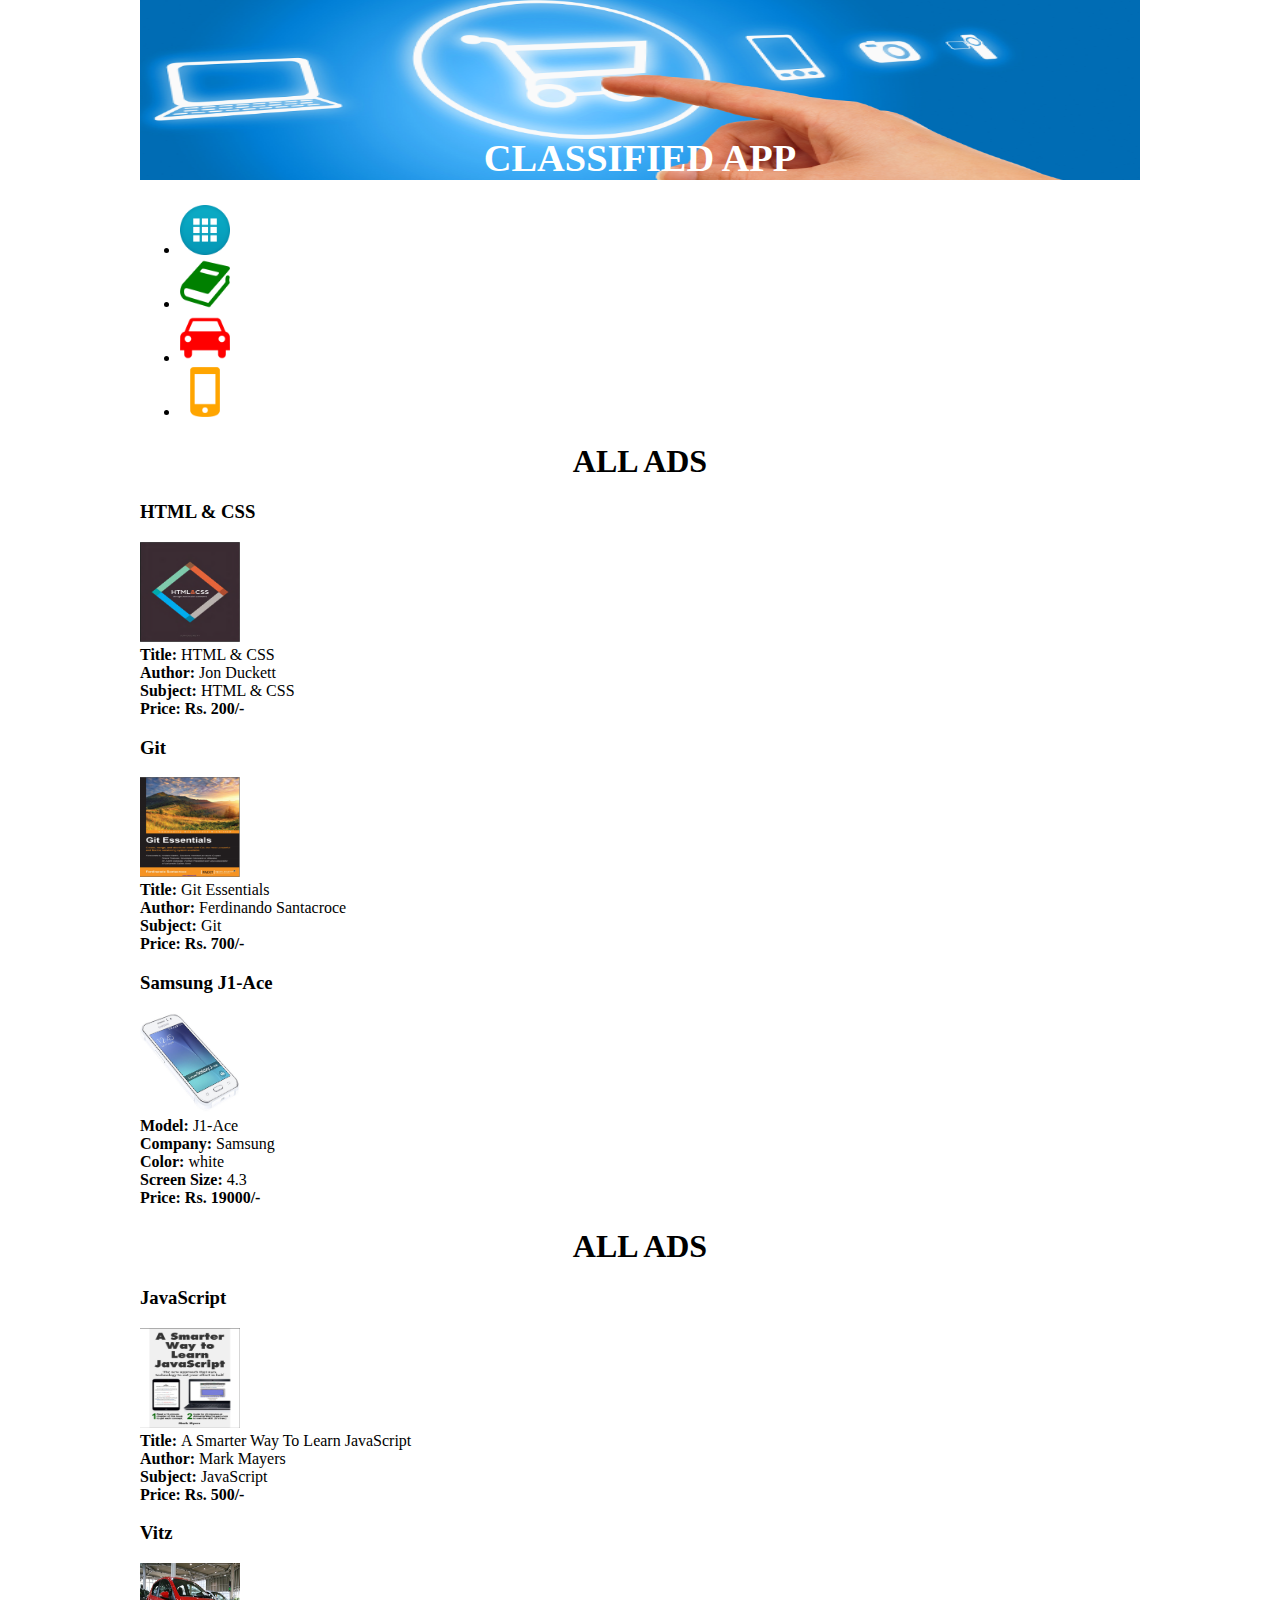
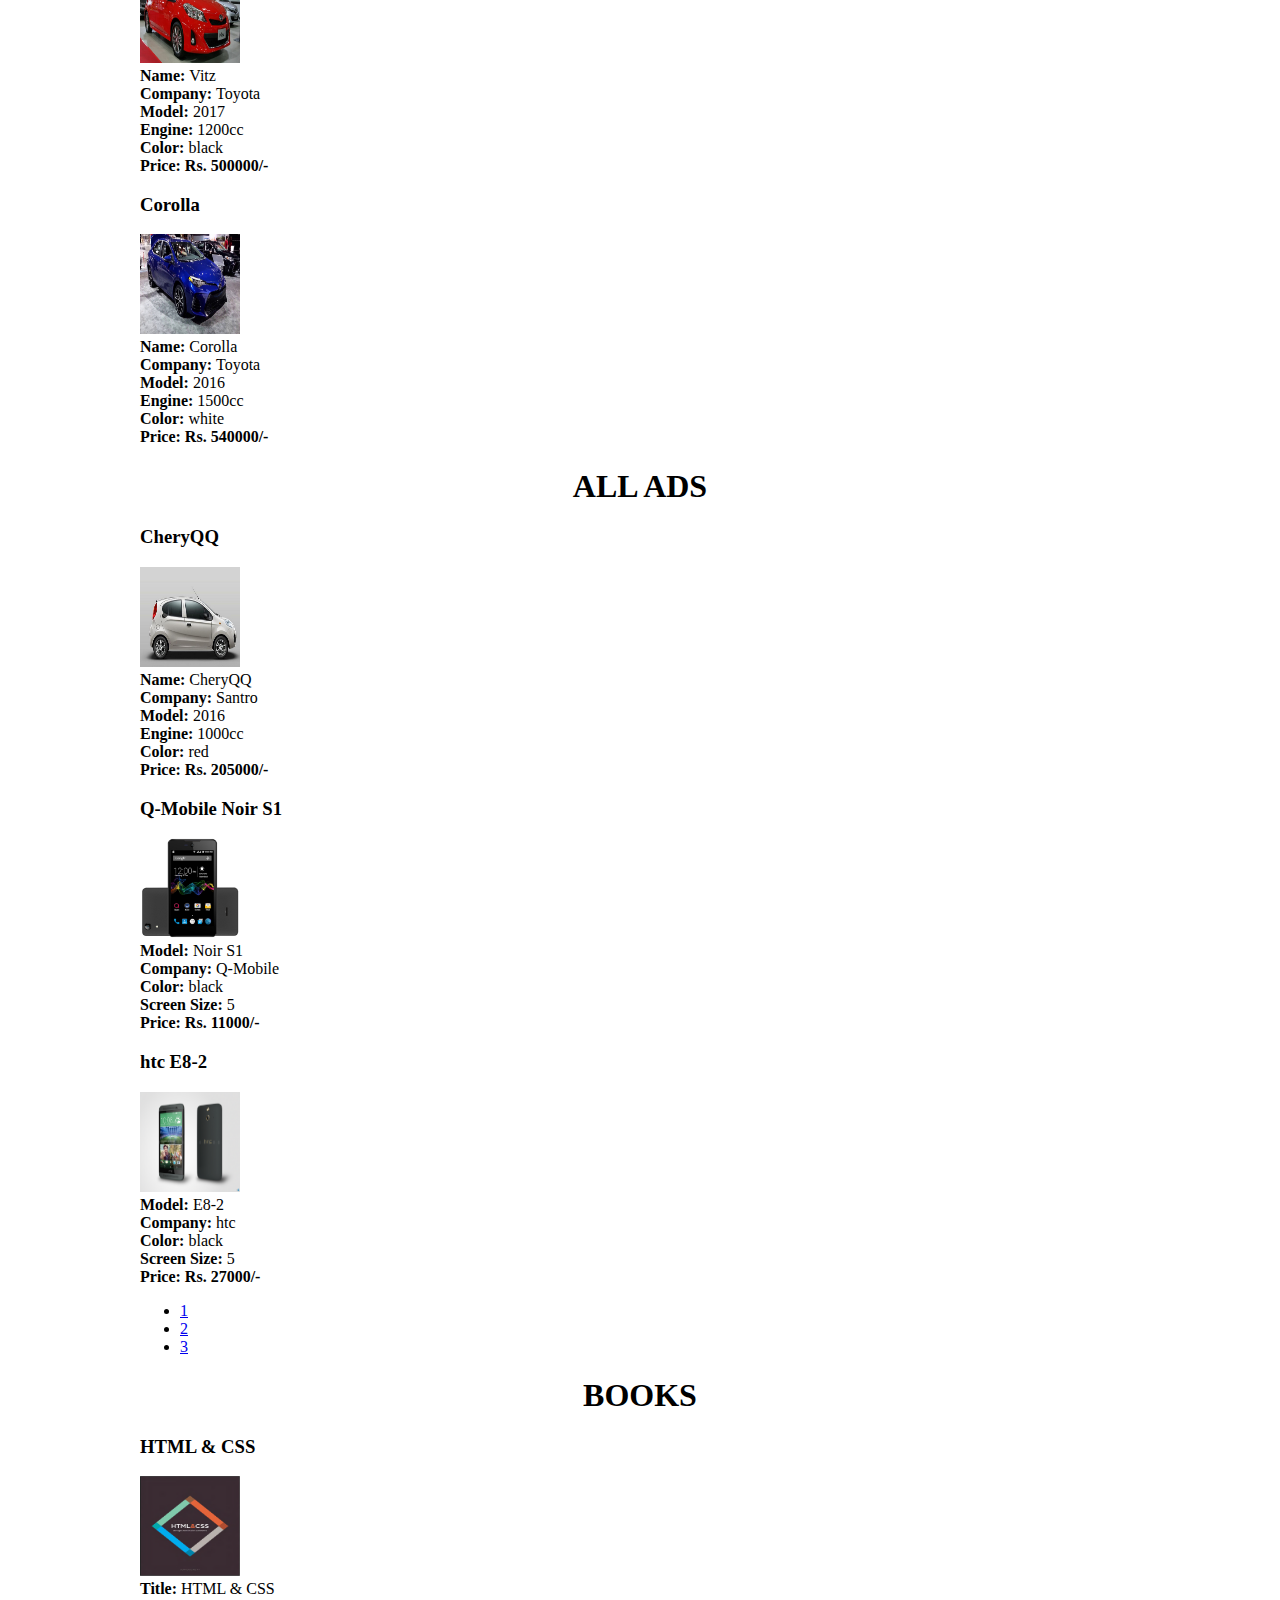
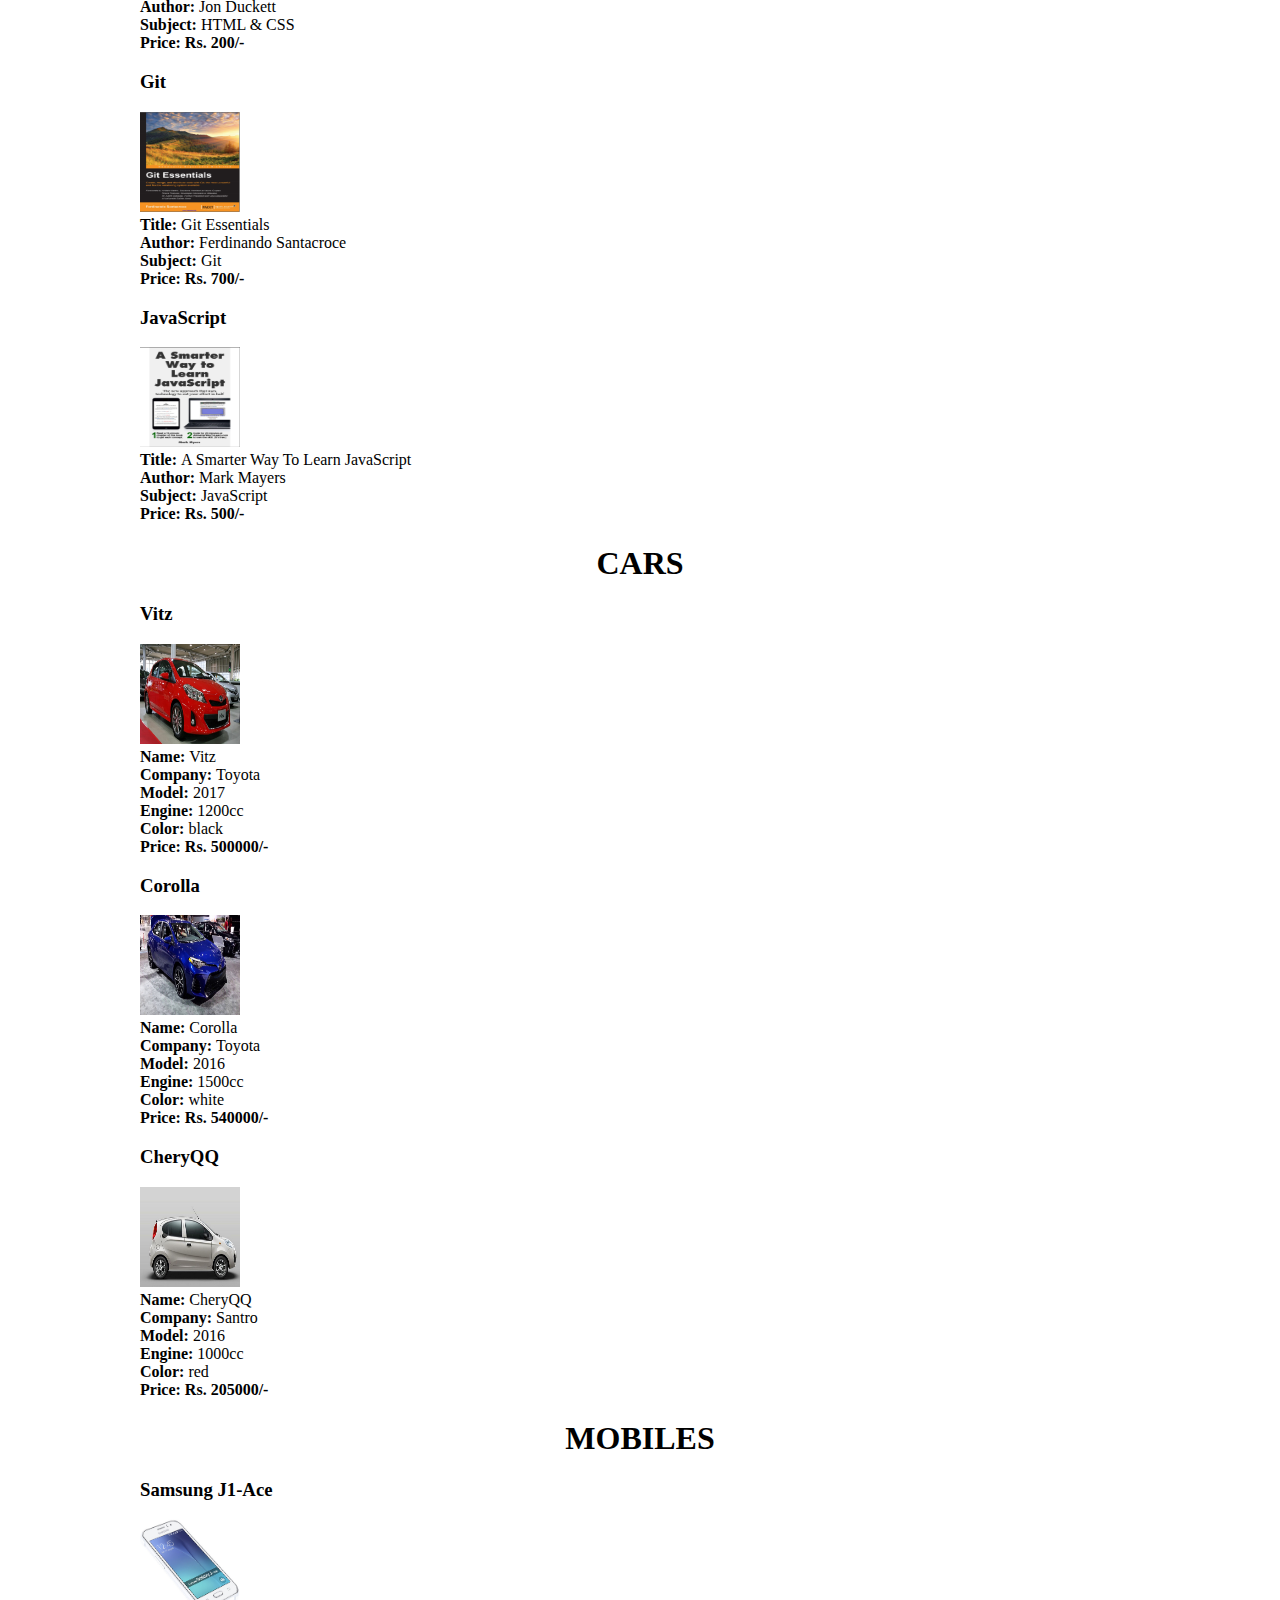
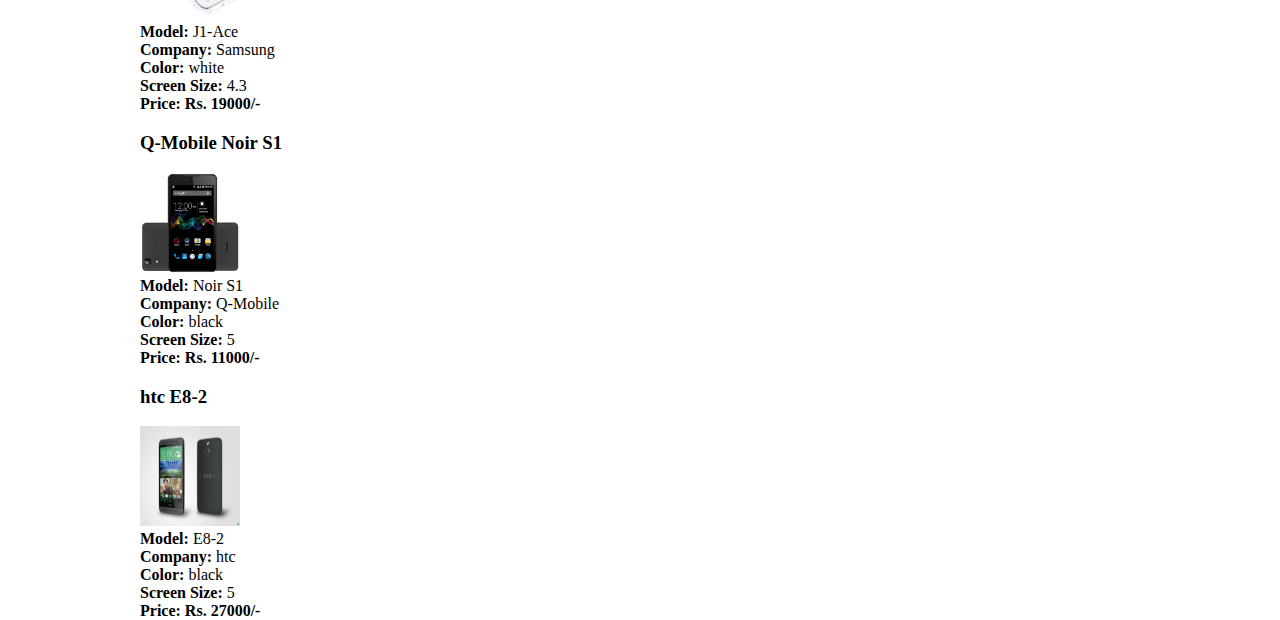
<file: index.html>
<!DOCTYPE html>
<html>
    <head>
        <title> Classified App </title>
        <meta charset="UTF-08" />
        <meta name="viewport" content="width=device-width, initial-scale=1"> <!--To ensure proper rendering and touch zooming, using meta tag-->
        <script src="https://ajax.googleapis.com/ajax/libs/jquery/1.12.0/jquery.min.js"></script>
        
<!--firebase cdn for deployment-->
        <script src='https://cdn.firebase.com/js/client/2.4.2/firebase.js'>
            var Firebase = require("firebase");
        </script>

<!-- bootstrap cdn links -->
        <!-- Latest compiled and minified CSS -->
        <link rel="stylesheet" href="https://maxcdn.bootstrapcdn.com/bootstrap/3.3.6/css/bootstrap.min.css" integrity="sha384-1q8mTJOASx8j1Au+a5WDVnPi2lkFfwwEAa8hDDdjZlpLegxhjVME1fgjWPGmkzs7" crossorigin="anonymous">

        <!-- Latest compiled and minified JavaScript -->
        <script src="https://maxcdn.bootstrapcdn.com/bootstrap/3.3.6/js/bootstrap.min.js" integrity="sha384-0mSbJDEHialfmuBBQP6A4Qrprq5OVfW37PRR3j5ELqxss1yVqOtnepnHVP9aJ7xS" crossorigin="anonymous"></script>
<!-- bootstrap cdn links ended -->

        <script src="https://cdn.firebase.com/js/client/2.2.1/firebase.js"></script>
        <script src='https://ajax.googleapis.com/ajax/libs/jquery/1.11.1/jquery.min.js'></script>
 
        <link href="design.css" type="text/css" rel="stylesheet" /><!-- css file linked -->
    </head>

    <body class="scaffolding.less" data-spy="scroll" data-target=".navbar" data-offset="50">
        <div class="container-fluid">
<!--Jumbotron from bootstrap-->
        <div class="jumbotron"> 
            <br /><br /><br /><br /><br />
            <h1>Classified App</h1>
            <!--
                <div id="categories" class="row" role="tablist"> <!-- contains main category images 
                <div class="col-sm-2" role="presentation">
                    <figure> 
                        <a href="#books" aria-controls="books" role="tab" data-toggle="tab">
                            <img src="Images/b1.png" alt="books" class="img-responsive center-block" />
                        </a>
                        <figcaption class="text-center hidden">
                            Books
                            <!--<a href="#books" aria-controls="books" role="tab" data-toggle="tab">Books</a>
                        </figcaption>
                    </figure>
                </div>
                <div class="col-sm-2" role="presentation">
                    <figure>
                        <a href="#cars" aria-controls="cars" role="tab" data-toggle="tab">
                            <img src="Images/c6.png" alt="cars" class="img-responsive center-block" />
                        </a>
                        <figcaption class="text-center hidden">
                            Cars
                        </figcaption>
                    </figure>
                </div>
                <div class="col-sm-2" role="presentation">
                    <figure>
                        <a href="#mobiles" aria-controls="mobiles" role="tab" data-toggle="tab">
                            <img src="Images/m1.png" alt="mobiles" class="img-responsive center-block" />
                        </a>
                        <figcaption class="text-center hidden">
                            Mobiles
                        </figcaption>
                    </figure>
                </div>
            </div> -->
              <!-- /category images -->
            
        </div> 
<!-- /.Jumbotron -->

<!-- Navigation Tabs-->     
        <div>
            <ul class="nav nav-tabs" role="tablist">
                <li role="presentation" class="active">
                    <a href="#all" aria-controls="all" role="tab" data-toggle="tab">
                        <img src="Images/all.png" alt="all" class="img-responsive center-block" />
                    </a>
                </li>
                <li role="presentation">
                    <a href="#books" aria-controls="books" role="tab" data-toggle="tab">
                        <img src="Images/b1.png" alt="books" class="img-responsive center-block" />
                    </a>
                </li>
                <li role="presentation">
                    <a href="#cars" aria-controls="cars" role="tab" data-toggle="tab">
                        <img src="Images/c6.png" alt="cars" class="img-responsive center-block" />
                    </a>
                </li>
                <li role="presentation">
                    <a href="#mobiles" aria-controls="mobiles" role="tab" data-toggle="tab">
                       <img src="Images/m1.png" alt="mobiles" class="img-responsive center-block" />
                    </a>
                </li>
            </ul>

            <!--Tab Panes-->
            <div class="tab-content">
                <div role="tabpanel" class="tab-pane fade in active" id="all">
                    <div id="p1">
                        <h1> All Ads </h1>
                    </div> 
                    <div id="p2" class="hidden">
                        <h1> All Ads </h1>
                    </div> 
                    <div id="p3" class="hidden">
                        <h1> All Ads </h1>
                    </div>                 
                    <nav aria-label="Page navigation"> <!-- pagination list -->
                        <ul class="pagination">
                            <!--<li><span><span aria-hidden="true">&laquo;</span></span></li>-->
                            <li class="active"><a href="#p1" onclick="activatePage('p1', this);">1</a></li>
                            <li><a href="#p2" onclick="activatePage('p2', this);">2</a></li>
                            <li><a href="#p3" onclick="activatePage('p3', this);">3</a></li>
                            <!--<li><span><span aria-hidden="true">&raquo;</span></span></li>-->
                        </ul>
                    </nav> <!-- /pagination list -->
                </div>
                <div role="tabpanel" class="tab-pane fade" id="books">
                    <h1> Books </h1>
                </div>
                <div role="tabpanel" class="tab-pane fade" id="cars">
                    <h1> Cars </h1>
                </div>
                <div role="tabpanel" class="tab-pane fade" id="mobiles">
                    <h1> Mobiles </h1>
                </div>
            </div>
        </div>
<!--/Navigation Tabs-->
        </div> <!-- /.container-fluid -->

        <!--Javascript generated by typescript transpiler is linked-->
        <script src="ads.js"> </script> 
    </body>
</html>
</file>
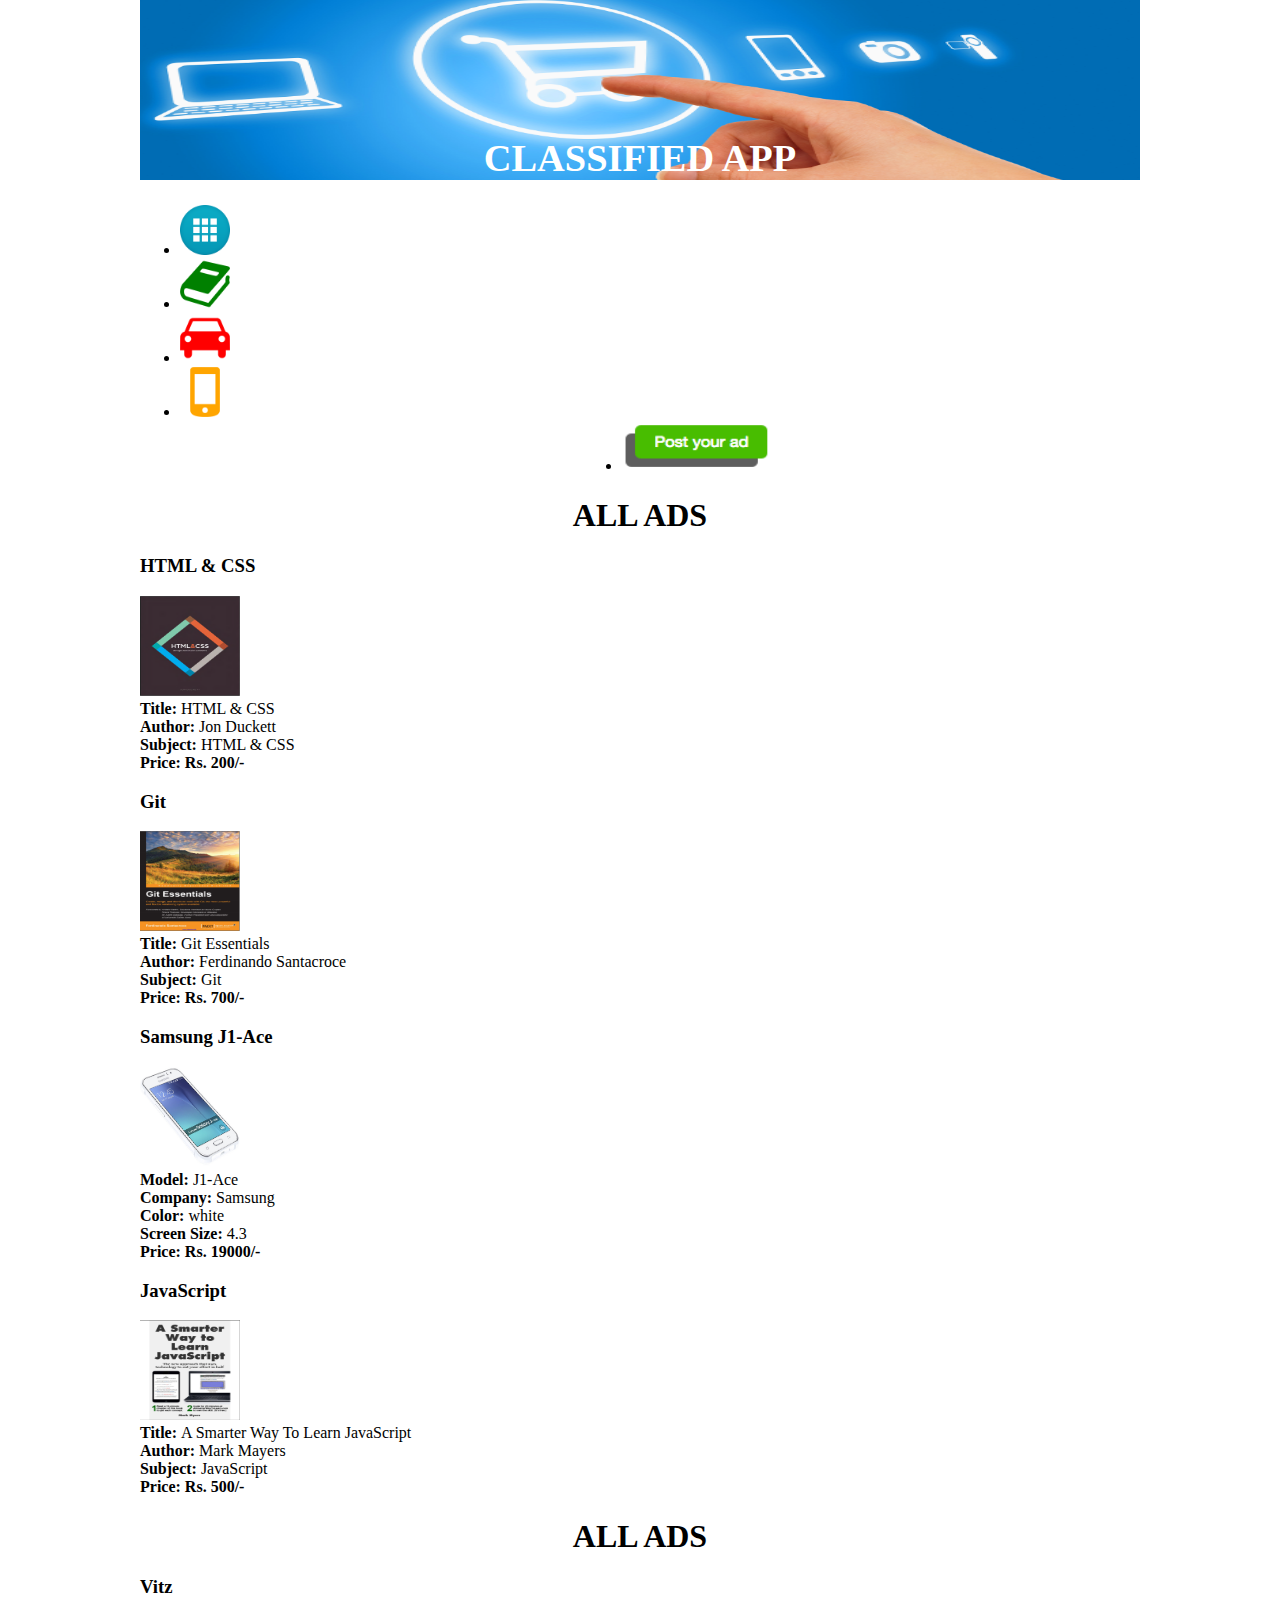
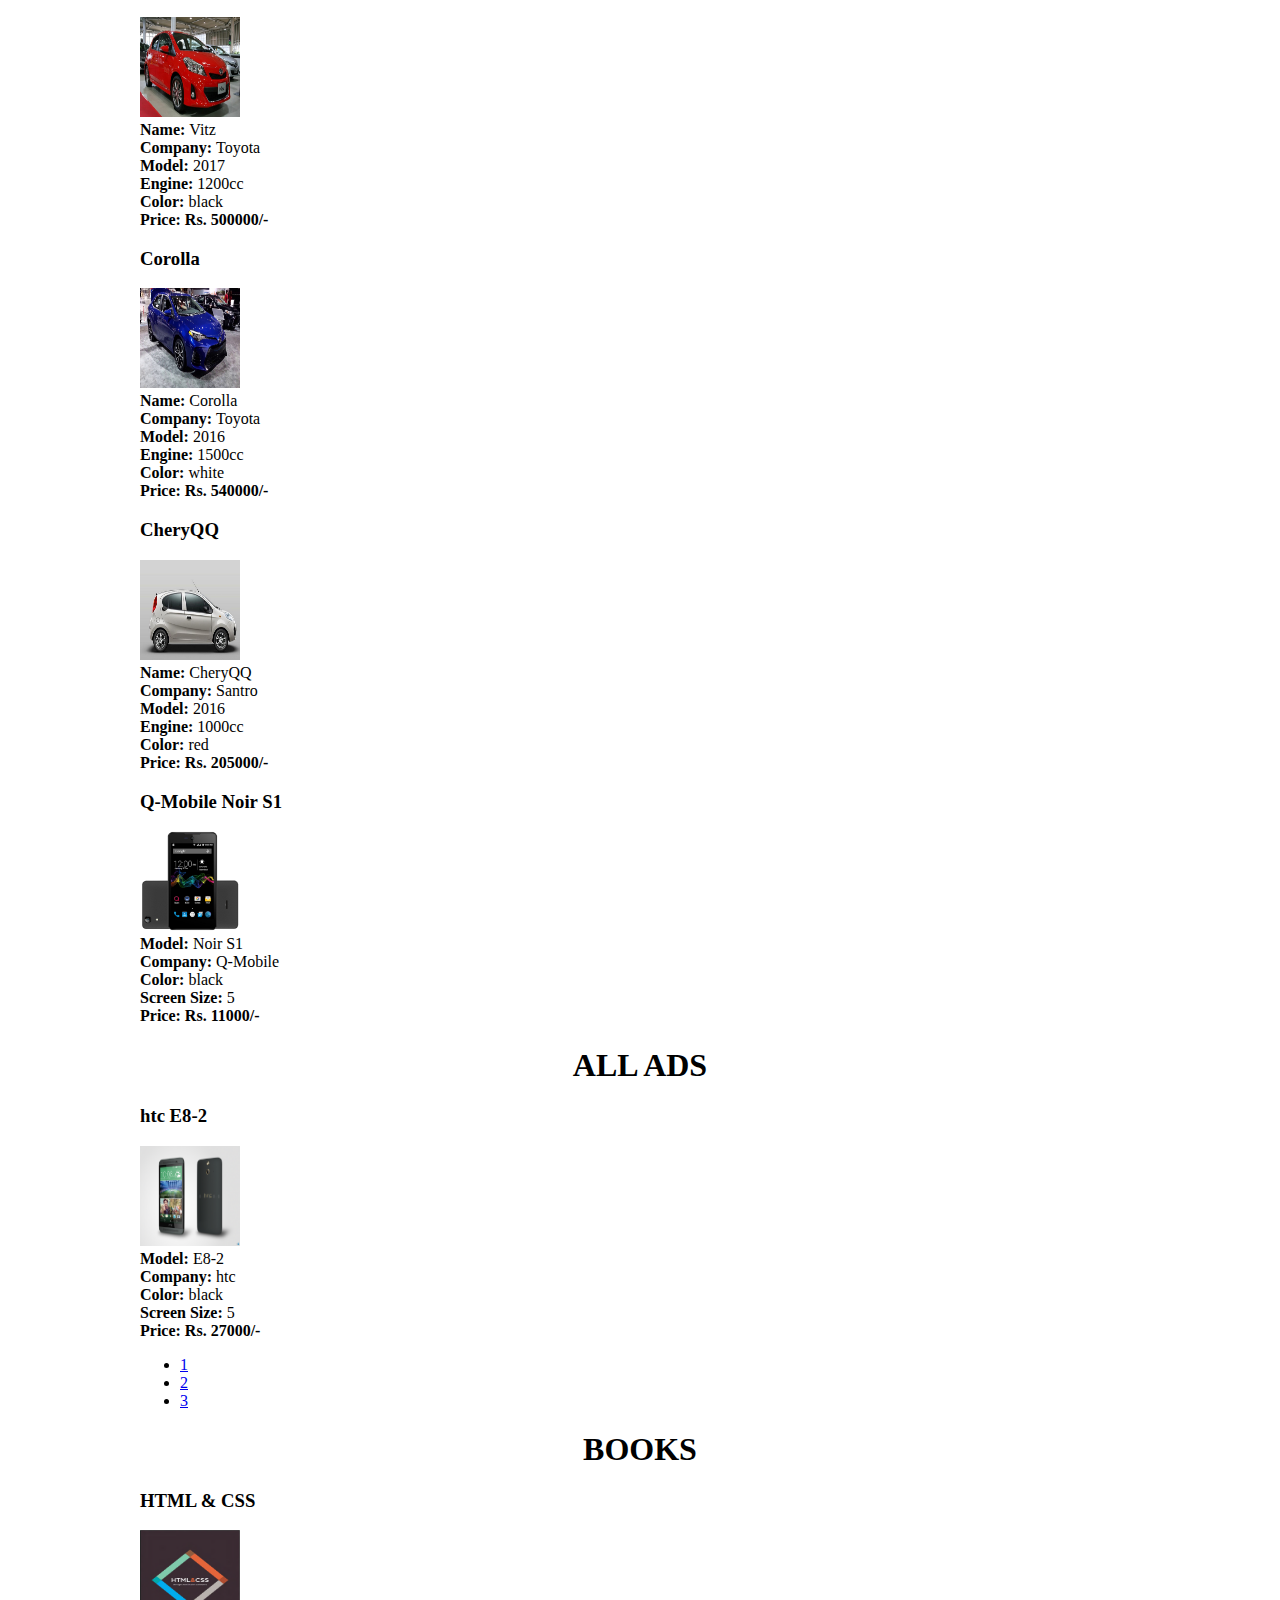
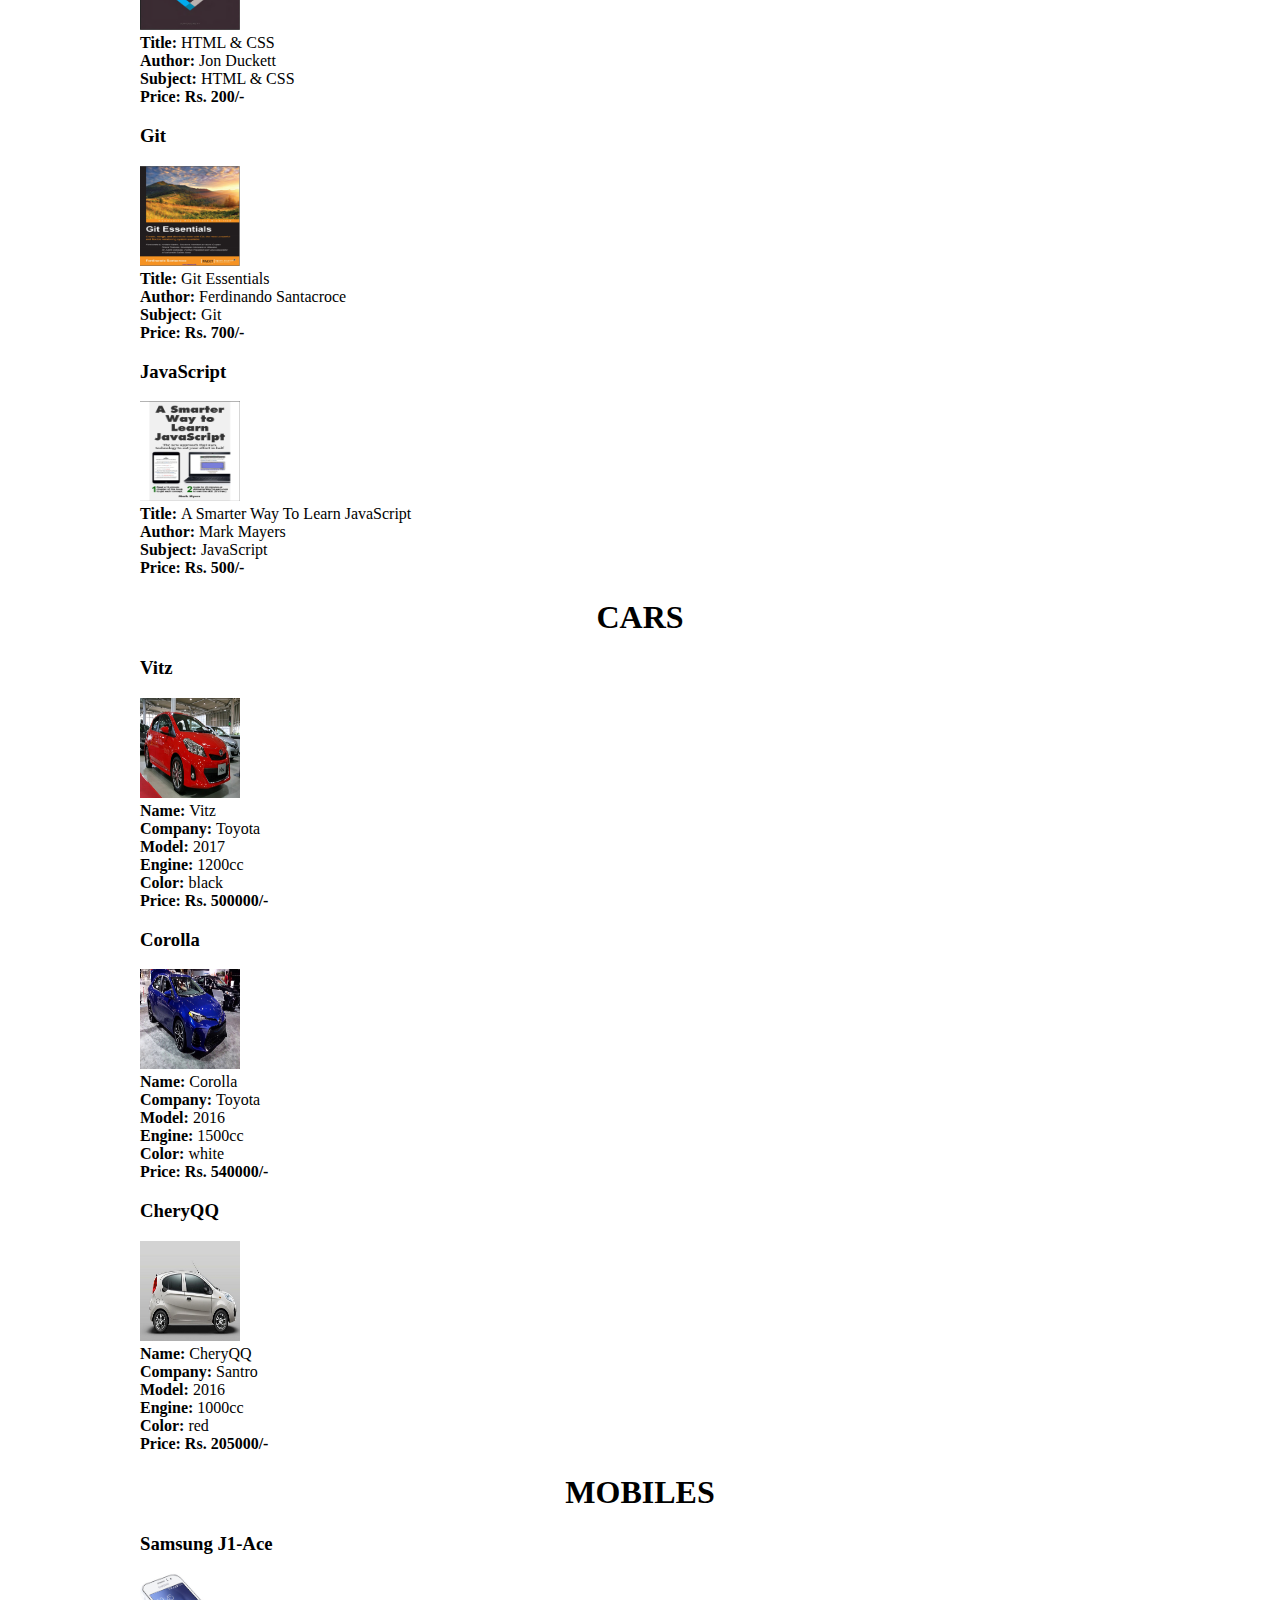
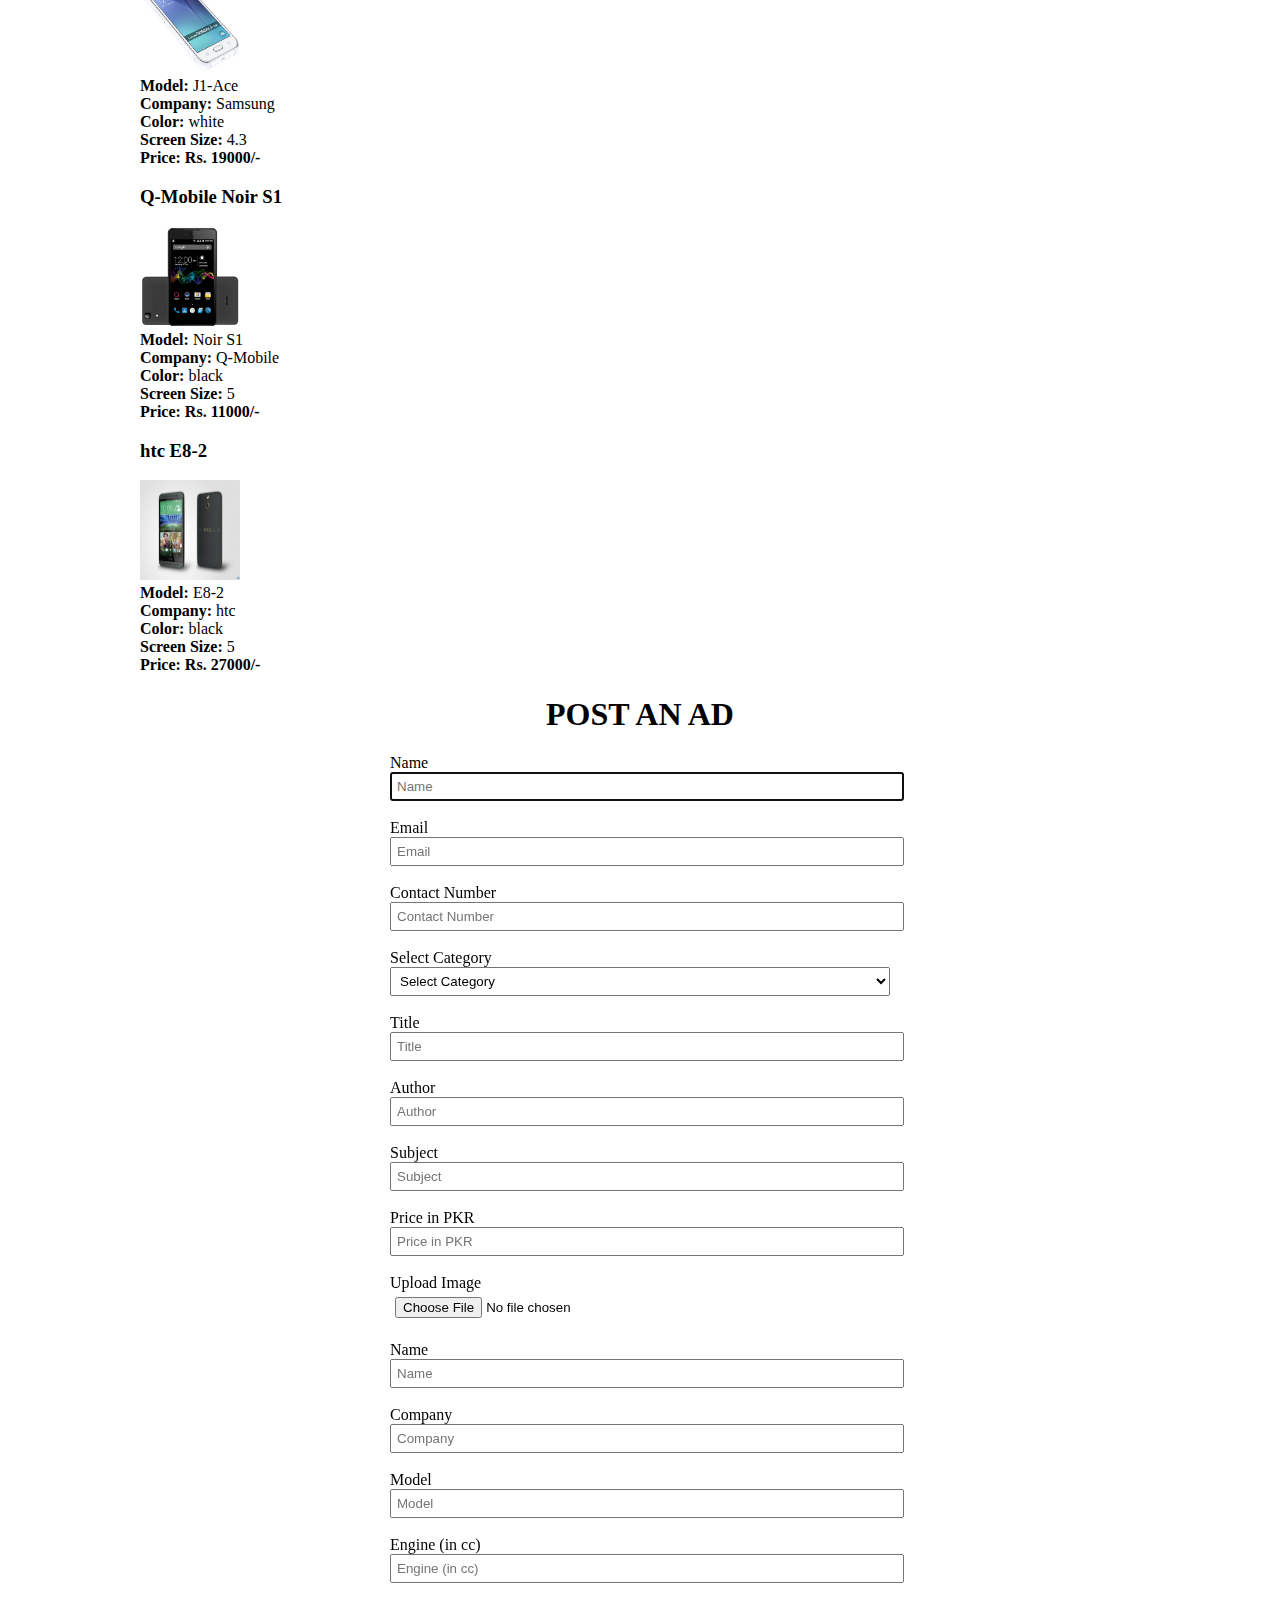
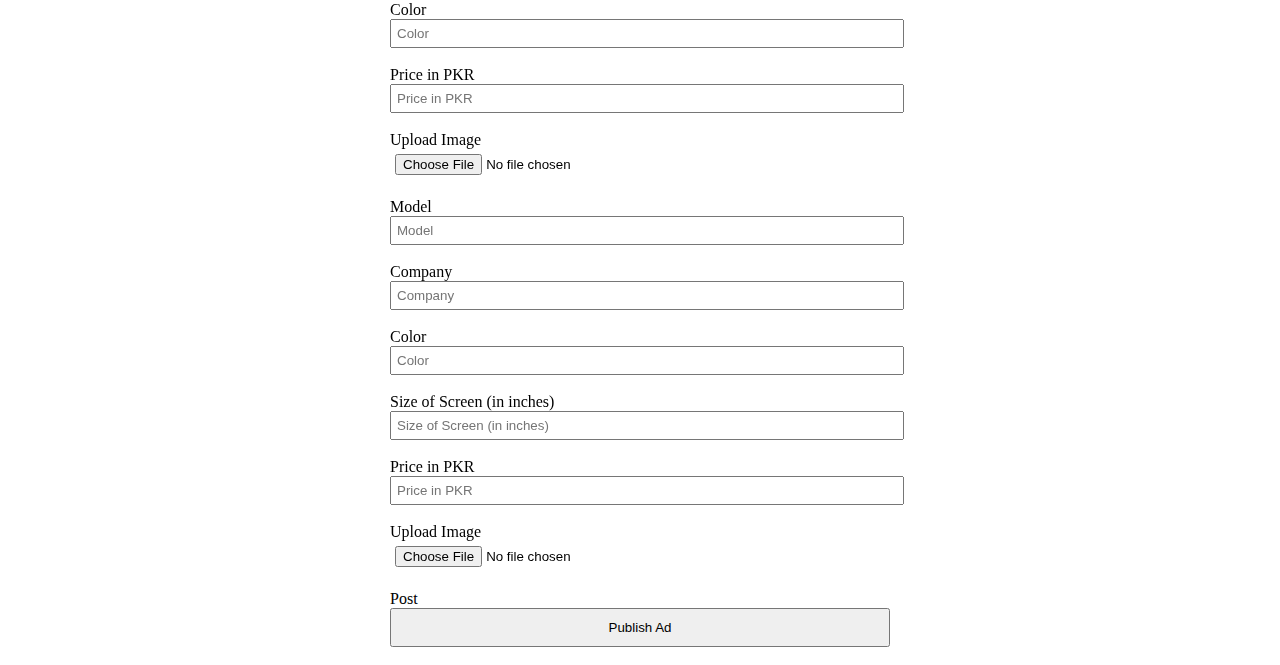
<file: public/index.html>
<!DOCTYPE html>
<html>
    <head>
        <title> Classified App </title>
        <meta charset="UTF-08" />
        <meta name="viewport" content="width=device-width, initial-scale=1"> <!--To ensure proper rendering and touch zooming, using meta tag-->
        <script src="https://ajax.googleapis.com/ajax/libs/jquery/1.12.0/jquery.min.js"></script>
        
<!--firebase cdn for deployment-->
        <script src='https://cdn.firebase.com/js/client/2.4.2/firebase.js'>
            var Firebase = require("firebase");
        </script>

<!-- bootstrap cdn links -->
        <!-- Latest compiled and minified CSS -->
        <link rel="stylesheet" href="https://maxcdn.bootstrapcdn.com/bootstrap/3.3.6/css/bootstrap.min.css" integrity="sha384-1q8mTJOASx8j1Au+a5WDVnPi2lkFfwwEAa8hDDdjZlpLegxhjVME1fgjWPGmkzs7" crossorigin="anonymous">

        <!-- Latest compiled and minified JavaScript -->
        <script src="https://maxcdn.bootstrapcdn.com/bootstrap/3.3.6/js/bootstrap.min.js" integrity="sha384-0mSbJDEHialfmuBBQP6A4Qrprq5OVfW37PRR3j5ELqxss1yVqOtnepnHVP9aJ7xS" crossorigin="anonymous"></script>
<!-- bootstrap cdn links ended -->

        <script src="https://cdn.firebase.com/js/client/2.2.1/firebase.js"></script>
        <script src='https://ajax.googleapis.com/ajax/libs/jquery/1.11.1/jquery.min.js'></script>
 
        <link href="design.css" type="text/css" rel="stylesheet" /><!-- css file linked -->
    </head>

    <body class="scaffolding.less" data-spy="scroll" data-target=".navbar" data-offset="50">
        <div class="container-fluid">
<!--Jumbotron from bootstrap-->
        <div class="jumbotron"> 
            <br /><br /><br /><br /><br />
            <h1>Classified App</h1>
        </div> 
<!-- /.Jumbotron -->

<!-- Navigation Tabs-->     
        <div>
            <ul class="nav nav-tabs" role="tablist">
                <li role="presentation" class="active">
                    <a href="#all" aria-controls="all" role="tab" data-toggle="tab">
                        <img src="Images/all.png" alt="all" class="img-responsive center-block" />
                    </a>
                </li>
                <li role="presentation" id="bTab">
                    <a href="#books" aria-controls="books" role="tab" data-toggle="tab">
                        <img src="Images/b1.png" alt="books" class="img-responsive center-block" />
                    </a>
                </li>
                <li role="presentation" id="cTab">
                    <a href="#cars" aria-controls="cars" role="tab" data-toggle="tab">
                        <img src="Images/c6.png" alt="cars" class="img-responsive center-block" />
                    </a>
                </li>
                <li role="presentation" id="mTab">
                    <a href="#mobiles" aria-controls="mobiles" role="tab" data-toggle="tab">
                       <img src="Images/m1.png" alt="mobiles" class="img-responsive center-block" />
                    </a>
                </li>
                <li id="button" role="presentation">
                    <a href="#form" type="button" aria-controls="form" role="tab" data-toggle="tab" onclick="fieldsEmptied();">
                        <!--class="btn btn-primary"-->
                        <img src="Images/posturad.png" alt="Post Ad" /> 
                    </a>
                </li>
            </ul>

            <!--Tab Panes-->
            <div class="tab-content">
                <div role="tabpanel" class="tab-pane fade in active" id="all">
                    <div id="p1">
                        <h1> All Ads </h1>
                    </div> 
                    <div id="p2" class="hidden">
                        <h1> All Ads </h1>
                    </div> 
                    <div id="p3" class="hidden">
                        <h1> All Ads </h1>
                    </div>                 
                    <nav aria-label="Page navigation"> <!-- pagination list -->
                        <ul class="pagination">
                            <!--<li><span><span aria-hidden="true">&laquo;</span></span></li>-->
                            <li class="active"><a href="#p1" onclick="activatePage('p1', this);">1</a></li>
                            <li><a href="#p2" onclick="activatePage('p2', this);">2</a></li>
                            <li><a href="#p3" onclick="activatePage('p3', this);">3</a></li>
                            <!--<li><span><span aria-hidden="true">&raquo;</span></span></li>-->
                        </ul>
                    </nav> <!-- /pagination list -->
                </div>
                <div role="tabpanel" class="tab-pane fade" id="books">
                    <h1> Books </h1>
                </div>
                <div role="tabpanel" class="tab-pane fade" id="cars">
                    <h1> Cars </h1>
                </div>
                <div role="tabpanel" class="tab-pane fade" id="mobiles">
                    <h1> Mobiles </h1>
                </div>
                <div role="tabpanel" class="tab-pane fade" id="form">
                    <h1> POST AN AD </h1>
                     <!--form for taking ad details -->
                    <form action="Javascript:void(0)" method="post">  
                                            
                            <label for="username" class="sr-only"> Name </label>
                            <input type="text" name="username" id="username" placeholder="Name" required autofocus />
            <br /><br />
                            <label for="email" class="sr-only"> Email </label>
                            <input type="email" name="email" id="email" placeholder="Email" required />
            <br /><br />
                            <label for="contact number" class="sr-only"> Contact Number </label>
                            <input type="number" name="contactNum" id="contact number" placeholder="Contact Number" />
            <br /><br />
                            <label for="category" class="sr-only"> Select Category </label>
                            <select id="category" onchange="checkCategory();" >
                                <!--onkeypress="checkCategory();" oninput="checkCategory();">-->
                                <option value="null" selected> Select Category </option>
                                <option value="book"> Book </option>
                                <option value="car"> Car </option>
                                <option value="mobile"> Mobile </option>
                            </select>
            <br /><br />
                        
                        <div id="book" class="hidden"> 
                            <label for="Btitle" class="sr-only"> Title </label>
                            <input type="text" name="title" id="Btitle" placeholder="Title" />
            <br /><br />
                            <label for="author" class="sr-only"> Author </label>
                            <input type="text" name="author" id="author" placeholder="Author" />
            <br /><br />
                            <label for="subject" class="sr-only"> Subject </label>
                            <input type="text" name="subject" id="subject" placeholder="Subject" />
            <br /><br />
                            <label for="Bprice" class="sr-only"> Price in PKR </label>
                            <input type="number" name="price" id="Bprice" placeholder="Price in PKR" />
            <br /><br />
                            <label for="Bimage" class="sr-only"> Upload Image </label>
                            <input type="file" name="pic" id="Bimage" data-toggle="tooltip" title="Upload image from 'C:/Users/Public/Pictures/' directory" />
            <br /><br />
                        </div>

                        <div id="car" class="hidden"> 
                            <label for="name" class="sr-only"> Name </label>
                            <input type="text" name="carname" id="name" placeholder="Name" />
            <br /><br />
                            <label for="Ccompany" class="sr-only"> Company </label>
                            <input type="text" name="companyname" id="Ccompany" placeholder="Company" />
            <br /><br />
                            <label for="Cmodel" class="sr-only"> Model </label>
                            <input type="number" name="model" id="Cmodel" placeholder="Model" />
            <br /><br />
                            <label for="engine" class="sr-only"> Engine (in cc) </label>
                            <input type="number" name="engine" id="engine" placeholder="Engine (in cc)" />
            <br /><br />
                            <label for="Ccolor" class="sr-only"> Color </label>
                            <input type="text" name="color" id="Ccolor" placeholder="Color" />
            <br /><br />
                            <label for="Cprice" class="sr-only"> Price in PKR </label>
                            <input type="number" name="price" id="Cprice" placeholder="Price in PKR" />
            <br /><br />
                            <label for="Cimage" class="sr-only"> Upload Image </label>
                            <input type="file" name="pic" id="Cimage" data-toggle="tooltip" title="Upload image from 'C:/Users/Public/Pictures/' directory" />
            <br /><br />
                        </div>

                        <div id="mobile" class="hidden"> 
                            <label for="Mmodel" class="sr-only"> Model </label>
                            <input type="number" name="model" id="Mmodel" placeholder="Model" />
            <br /><br />               
                            <label for="Mcompany" class="sr-only"> Company </label>
                            <input type="text" name="companyname" id="Mcompany" placeholder="Company" />
            <br /><br />
                            <label for="Mcolor" class="sr-only"> Color </label>
                            <input type="text" name="color" id="Mcolor" placeholder="Color" />
            <br /><br />
                            <label for="screensize" class="sr-only"> Size of Screen (in inches) </label>
                            <input type="number" name="screensize" id="screensize" placeholder="Size of Screen (in inches)" />
            <br /><br />
                            <label for="Mprice" class="sr-only"> Price in PKR </label>
                            <input type="number" name="price" id="Mprice" placeholder="Price in PKR" />
            <br /><br />
                            <label for="Mimage" class="sr-only"> Upload Image </label>
                            <input type="file" name="pic" id="Mimage" data-toggle="tooltip" title="Upload image from 'C:/Users/Public/Pictures/' directory" />
            <br /><br />
                        </div>
                        <label for="post" class="sr-only"> Post </label>
                        <button type="button" id="post" class="btn btn-primary btn-block" onclick="validateForm();"> Publish Ad </button>
            <br /><br />
                    </form> <!-- /form -->
                </div> <!-- /#form tab -->
            </div>
        </div>
<!--/Navigation Tabs-->
        </div> <!-- /.container-fluid -->

        <!--Javascript generated by typescript transpiler is linked-->
        <script src="app1.js"> </script> 
    </body>
</html>
</file>
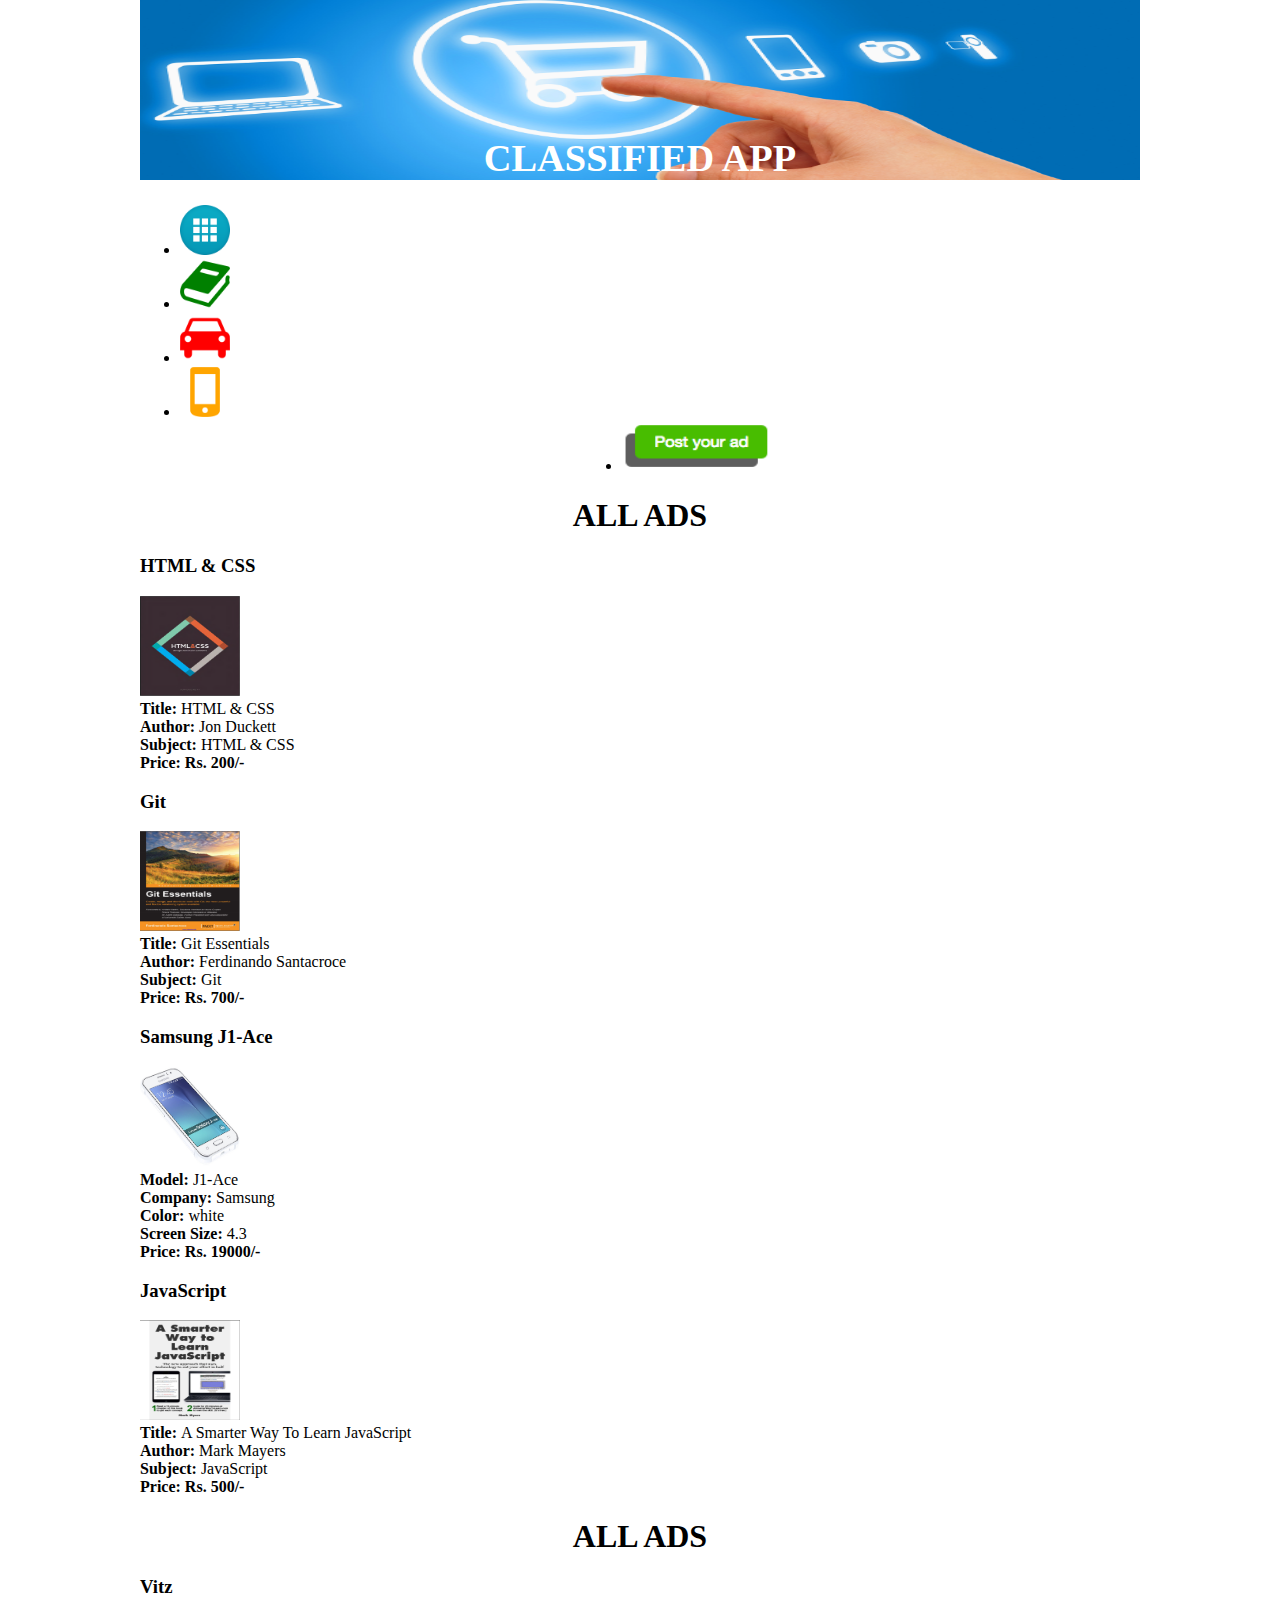
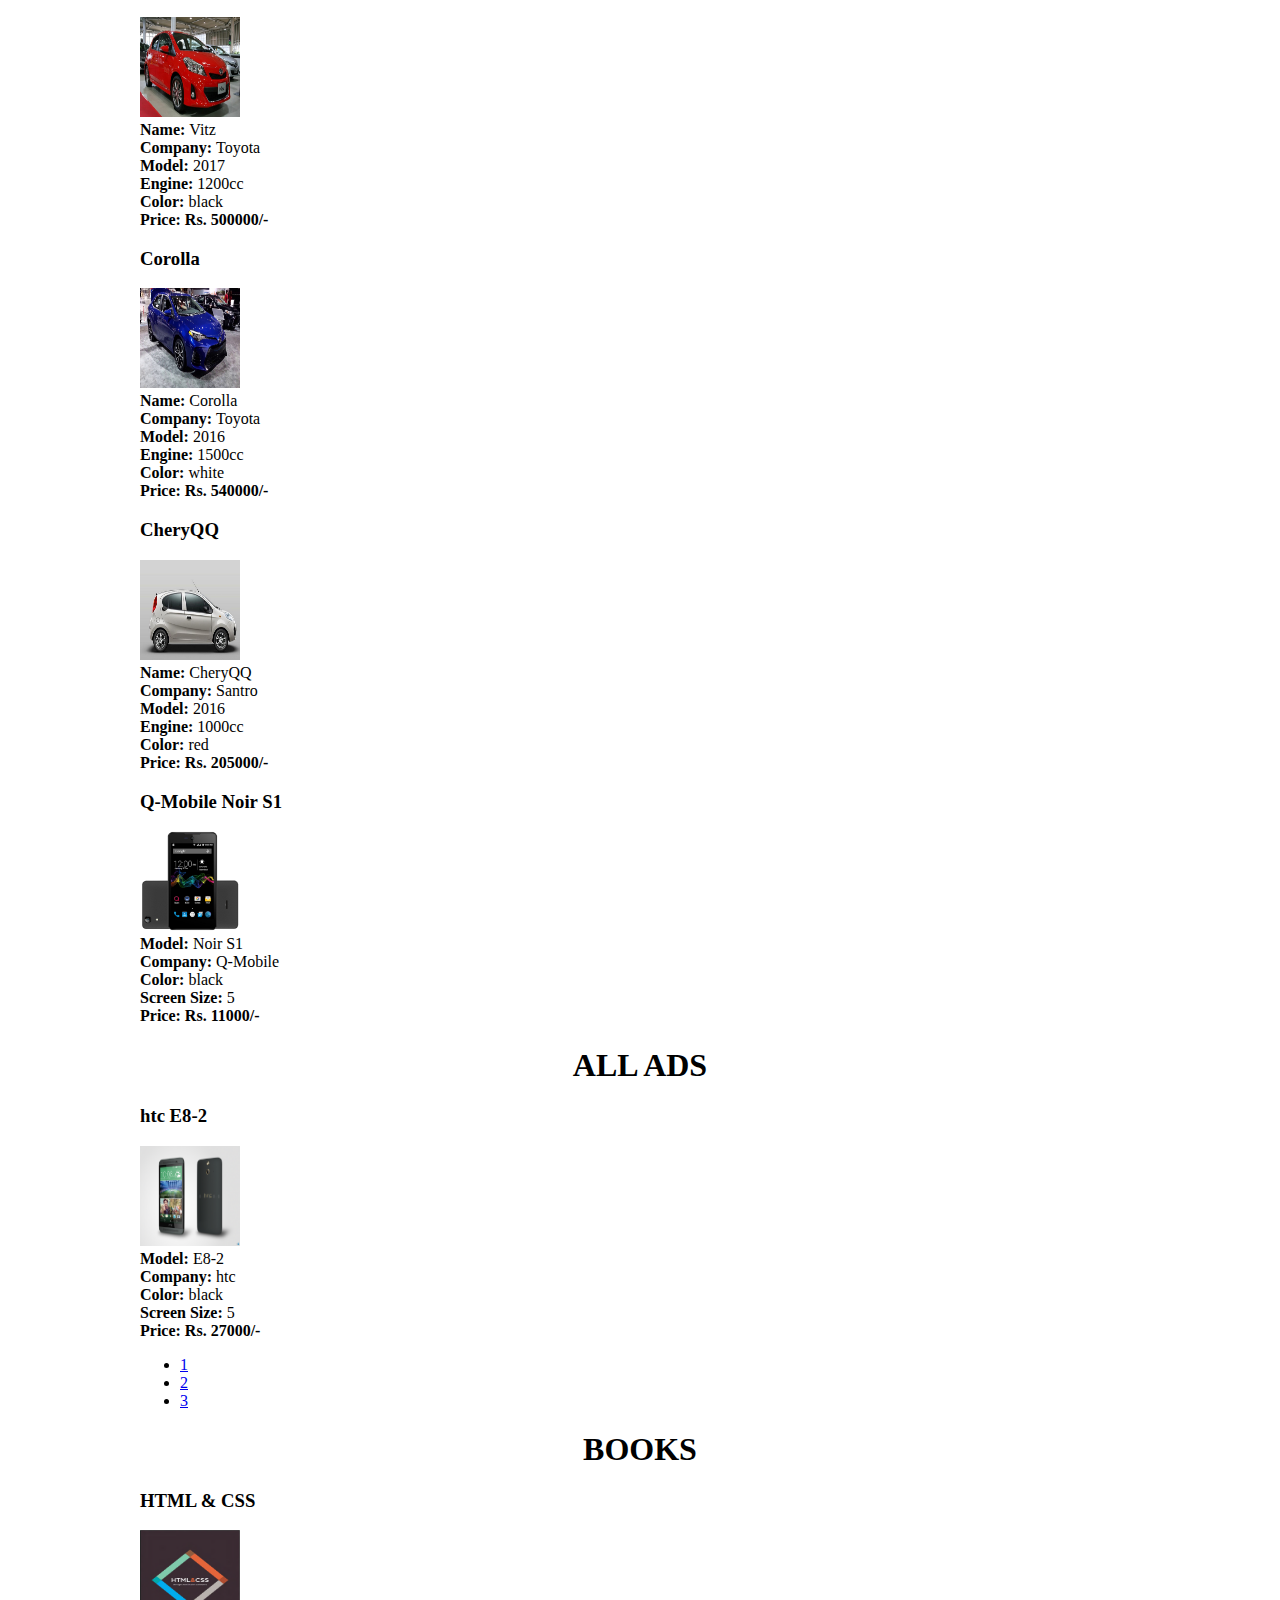
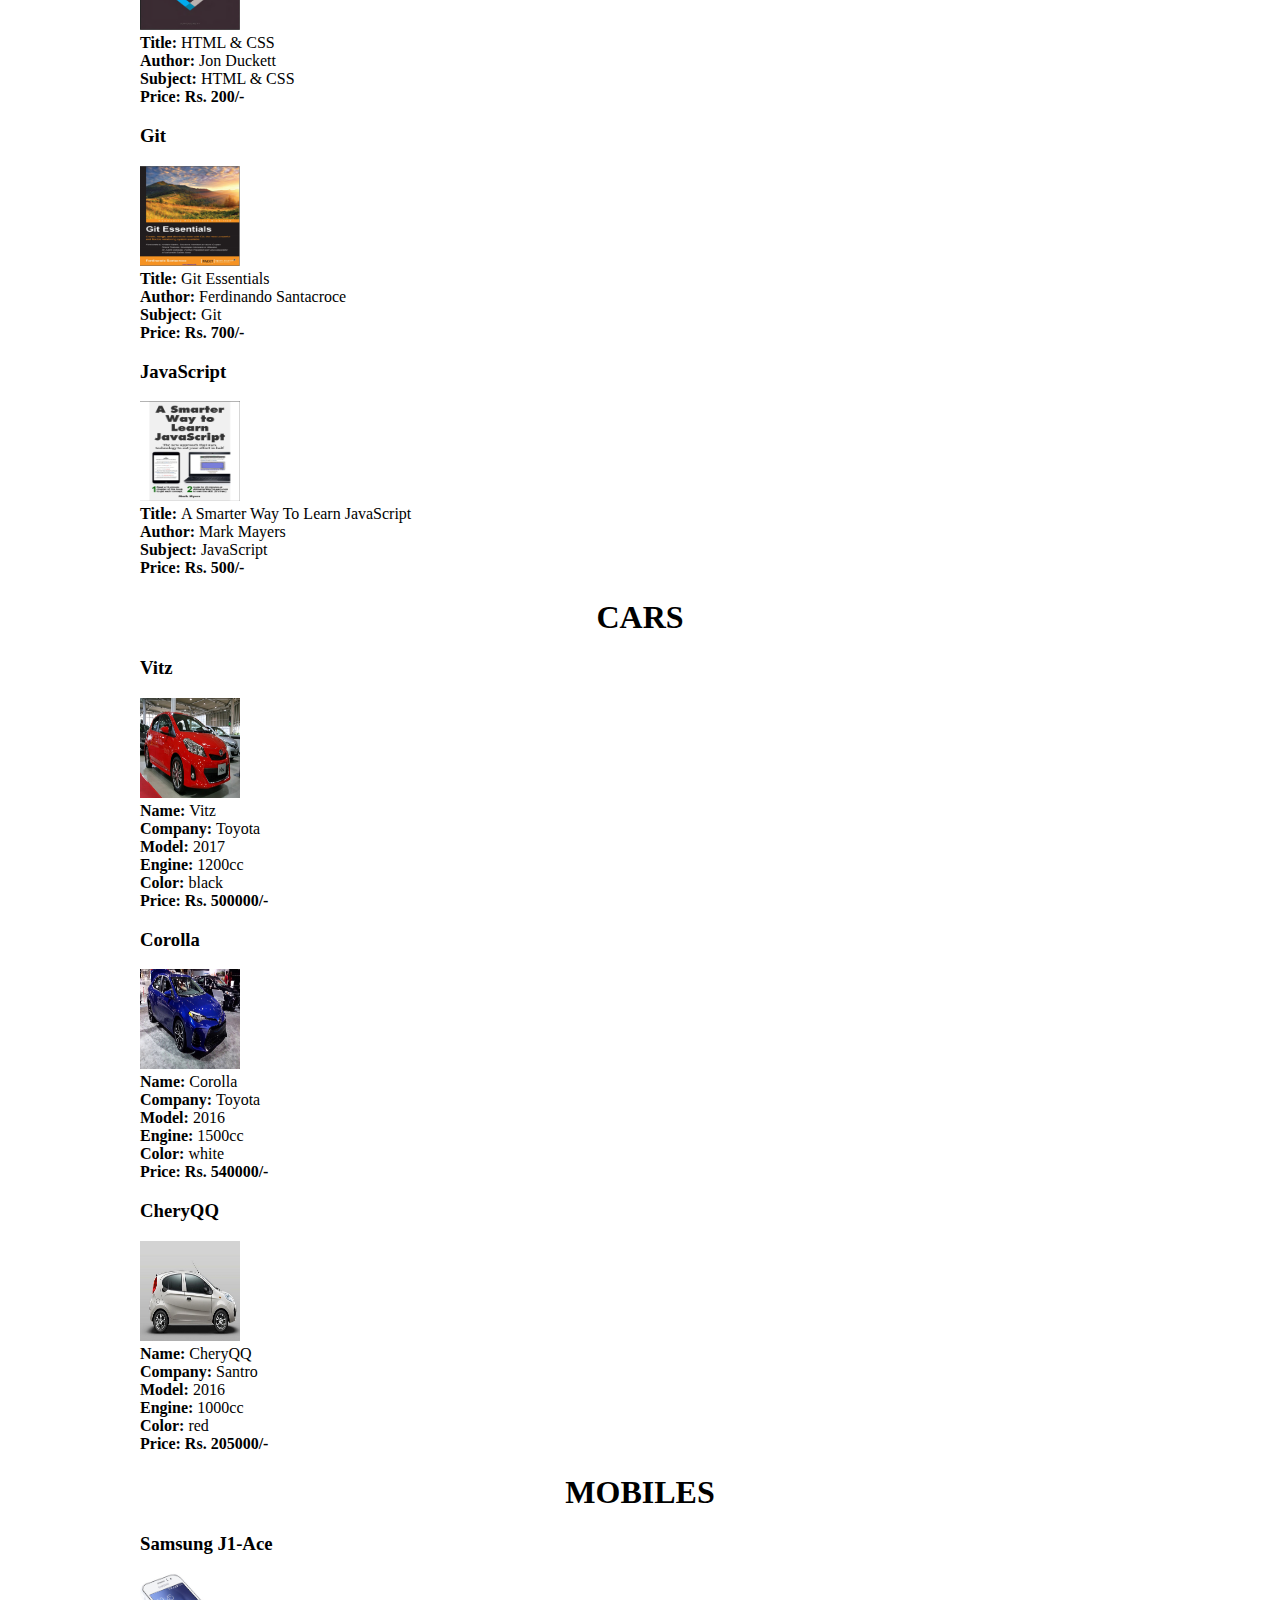
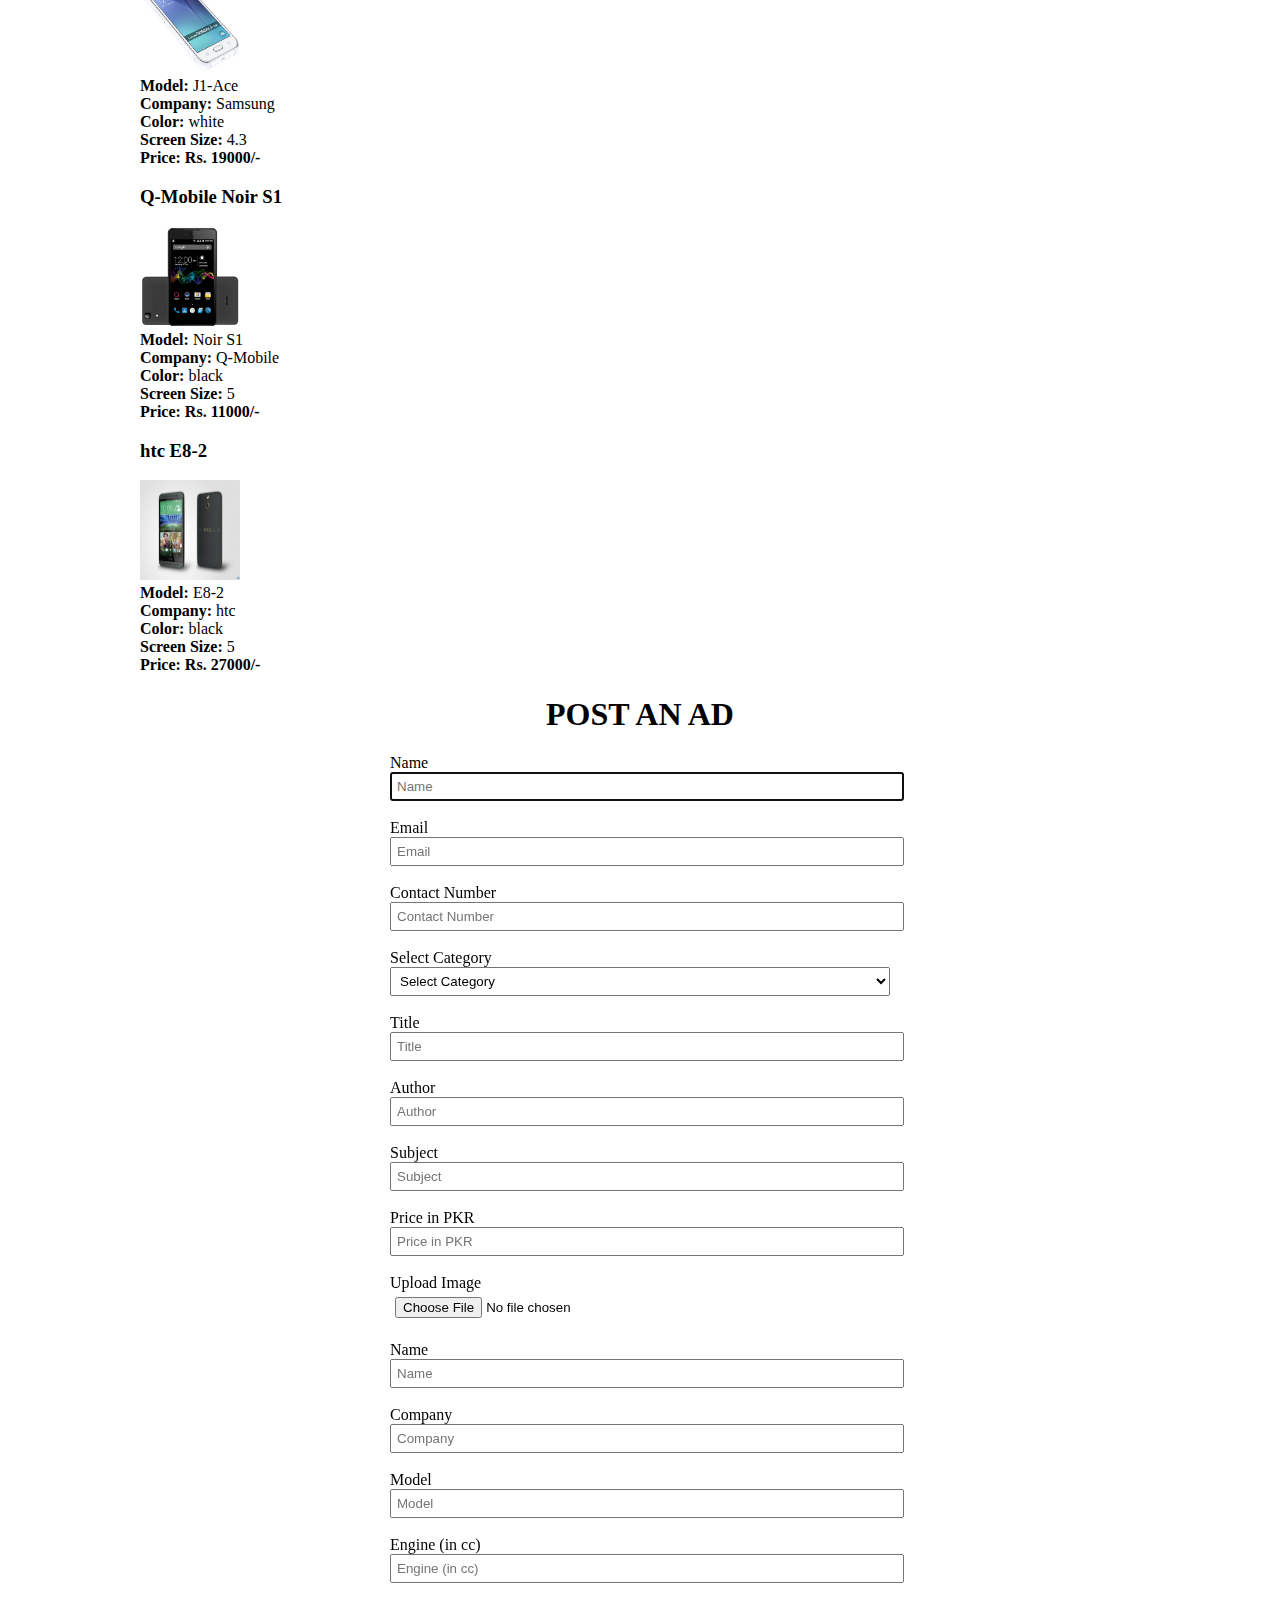
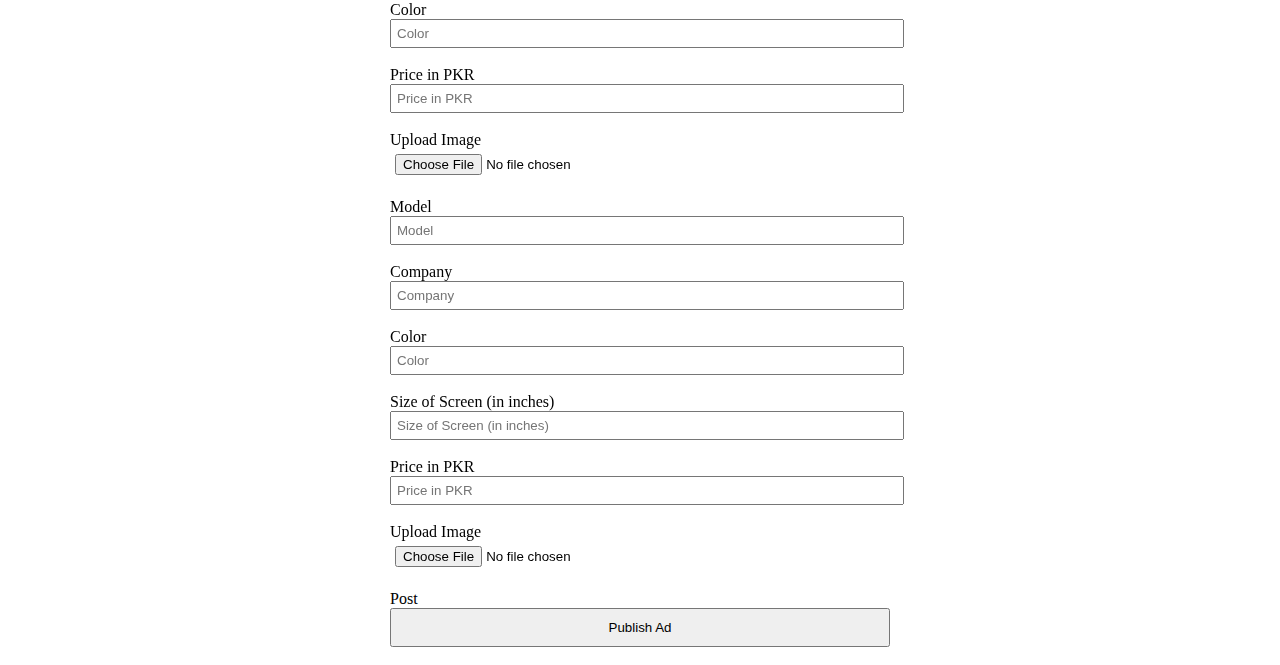
<file: public/index1.html>
<!DOCTYPE html>
<html>
    <head>
        <title> Classified App </title>
        <meta charset="UTF-08" />
        <meta name="viewport" content="width=device-width, initial-scale=1"> <!--To ensure proper rendering and touch zooming, using meta tag-->
        <script src="https://ajax.googleapis.com/ajax/libs/jquery/1.12.0/jquery.min.js"></script>
        
<!--firebase cdn for deployment-->
        <script src='https://cdn.firebase.com/js/client/2.4.2/firebase.js'>
            var Firebase = require("firebase");
        </script>

<!-- bootstrap cdn links -->
        <!-- Latest compiled and minified CSS -->
        <link rel="stylesheet" href="https://maxcdn.bootstrapcdn.com/bootstrap/3.3.6/css/bootstrap.min.css" integrity="sha384-1q8mTJOASx8j1Au+a5WDVnPi2lkFfwwEAa8hDDdjZlpLegxhjVME1fgjWPGmkzs7" crossorigin="anonymous">

        <!-- Latest compiled and minified JavaScript -->
        <script src="https://maxcdn.bootstrapcdn.com/bootstrap/3.3.6/js/bootstrap.min.js" integrity="sha384-0mSbJDEHialfmuBBQP6A4Qrprq5OVfW37PRR3j5ELqxss1yVqOtnepnHVP9aJ7xS" crossorigin="anonymous"></script>
<!-- bootstrap cdn links ended -->

        <script src="https://cdn.firebase.com/js/client/2.2.1/firebase.js"></script>
        <script src='https://ajax.googleapis.com/ajax/libs/jquery/1.11.1/jquery.min.js'></script>
 
        <link href="design.css" type="text/css" rel="stylesheet" /><!-- css file linked -->
    </head>

    <body class="scaffolding.less" data-spy="scroll" data-target=".navbar" data-offset="50">
        <div class="container-fluid">
<!--Jumbotron from bootstrap-->
        <div class="jumbotron"> 
            <br /><br /><br /><br /><br />
            <h1>Classified App</h1>
        </div> 
<!-- /.Jumbotron -->

<!-- Navigation Tabs-->     
        <div>
            <ul class="nav nav-tabs" role="tablist">
                <li role="presentation" class="active">
                    <a href="#all" aria-controls="all" role="tab" data-toggle="tab">
                        <img src="Images/all.png" alt="all" class="img-responsive center-block" />
                    </a>
                </li>
                <li role="presentation" id="bTab">
                    <a href="#books" aria-controls="books" role="tab" data-toggle="tab">
                        <img src="Images/b1.png" alt="books" class="img-responsive center-block" />
                    </a>
                </li>
                <li role="presentation" id="cTab">
                    <a href="#cars" aria-controls="cars" role="tab" data-toggle="tab">
                        <img src="Images/c6.png" alt="cars" class="img-responsive center-block" />
                    </a>
                </li>
                <li role="presentation" id="mTab">
                    <a href="#mobiles" aria-controls="mobiles" role="tab" data-toggle="tab">
                       <img src="Images/m1.png" alt="mobiles" class="img-responsive center-block" />
                    </a>
                </li>
                <li id="button" role="presentation">
                    <a href="#form" type="button" aria-controls="form" role="tab" data-toggle="tab" onclick="fieldsEmptied();">
                        <!--class="btn btn-primary"-->
                        <img src="Images/posturad.png" alt="Post Ad" /> 
                    </a>
                </li>
            </ul>

            <!--Tab Panes-->
            <div class="tab-content">
                <div role="tabpanel" class="tab-pane fade in active" id="all">
                    <div id="p1">
                        <h1> All Ads </h1>
                    </div> 
                    <div id="p2" class="hidden">
                        <h1> All Ads </h1>
                    </div> 
                    <div id="p3" class="hidden">
                        <h1> All Ads </h1>
                    </div>                 
                    <nav aria-label="Page navigation"> <!-- pagination list -->
                        <ul class="pagination">
                            <!--<li><span><span aria-hidden="true">&laquo;</span></span></li>-->
                            <li class="active"><a href="#p1" onclick="activatePage('p1', this);">1</a></li>
                            <li><a href="#p2" onclick="activatePage('p2', this);">2</a></li>
                            <li><a href="#p3" onclick="activatePage('p3', this);">3</a></li>
                            <!--<li><span><span aria-hidden="true">&raquo;</span></span></li>-->
                        </ul>
                    </nav> <!-- /pagination list -->
                </div>
                <div role="tabpanel" class="tab-pane fade" id="books">
                    <h1> Books </h1>
                </div>
                <div role="tabpanel" class="tab-pane fade" id="cars">
                    <h1> Cars </h1>
                </div>
                <div role="tabpanel" class="tab-pane fade" id="mobiles">
                    <h1> Mobiles </h1>
                </div>
                <div role="tabpanel" class="tab-pane fade" id="form">
                    <h1> POST AN AD </h1>
                     <!--form for taking ad details -->
                    <form action="Javascript:void(0)" method="post">  
                                            
                            <label for="username" class="sr-only"> Name </label>
                            <input type="text" name="username" id="username" placeholder="Name" required autofocus />
            <br /><br />
                            <label for="email" class="sr-only"> Email </label>
                            <input type="email" name="email" id="email" placeholder="Email" required />
            <br /><br />
                            <label for="contact number" class="sr-only"> Contact Number </label>
                            <input type="number" name="contactNum" id="contact number" placeholder="Contact Number" />
            <br /><br />
                            <label for="category" class="sr-only"> Select Category </label>
                            <select id="category" oninput="checkCategory();">
                                <option value="null" selected> Select Category </option>
                                <option value="book"> Book </option>
                                <option value="car"> Car </option>
                                <option value="mobile"> Mobile </option>
                            </select>
            <br /><br />
                        
                        <div id="book" class="hidden"> 
                            <label for="Btitle" class="sr-only"> Title </label>
                            <input type="text" name="title" id="Btitle" placeholder="Title" />
            <br /><br />
                            <label for="author" class="sr-only"> Author </label>
                            <input type="text" name="author" id="author" placeholder="Author" />
            <br /><br />
                            <label for="subject" class="sr-only"> Subject </label>
                            <input type="text" name="subject" id="subject" placeholder="Subject" />
            <br /><br />
                            <label for="Bprice" class="sr-only"> Price in PKR </label>
                            <input type="number" name="price" id="Bprice" placeholder="Price in PKR" />
            <br /><br />
                            <label for="Bimage" class="sr-only"> Upload Image </label>
                            <input type="file" name="pic" id="Bimage" data-toggle="tooltip" title="Upload image from 'C:/Users/Public/Pictures/' directory" />
            <br /><br />
                        </div>

                        <div id="car" class="hidden"> 
                            <label for="name" class="sr-only"> Name </label>
                            <input type="text" name="carname" id="name" placeholder="Name" />
            <br /><br />
                            <label for="Ccompany" class="sr-only"> Company </label>
                            <input type="text" name="companyname" id="Ccompany" placeholder="Company" />
            <br /><br />
                            <label for="Cmodel" class="sr-only"> Model </label>
                            <input type="number" name="model" id="Cmodel" placeholder="Model" />
            <br /><br />
                            <label for="engine" class="sr-only"> Engine (in cc) </label>
                            <input type="number" name="engine" id="engine" placeholder="Engine (in cc)" />
            <br /><br />
                            <label for="Ccolor" class="sr-only"> Color </label>
                            <input type="text" name="color" id="Ccolor" placeholder="Color" />
            <br /><br />
                            <label for="Cprice" class="sr-only"> Price in PKR </label>
                            <input type="number" name="price" id="Cprice" placeholder="Price in PKR" />
            <br /><br />
                            <label for="Cimage" class="sr-only"> Upload Image </label>
                            <input type="file" name="pic" id="Cimage" data-toggle="tooltip" title="Upload image from 'C:/Users/Public/Pictures/' directory" />
            <br /><br />
                        </div>

                        <div id="mobile" class="hidden"> 
                            <label for="Mmodel" class="sr-only"> Model </label>
                            <input type="number" name="model" id="Mmodel" placeholder="Model" />
            <br /><br />               
                            <label for="Mcompany" class="sr-only"> Company </label>
                            <input type="text" name="companyname" id="Mcompany" placeholder="Company" />
            <br /><br />
                            <label for="Mcolor" class="sr-only"> Color </label>
                            <input type="text" name="color" id="Mcolor" placeholder="Color" />
            <br /><br />
                            <label for="screensize" class="sr-only"> Size of Screen (in inches) </label>
                            <input type="number" name="screensize" id="screensize" placeholder="Size of Screen (in inches)" />
            <br /><br />
                            <label for="Mprice" class="sr-only"> Price in PKR </label>
                            <input type="number" name="price" id="Mprice" placeholder="Price in PKR" />
            <br /><br />
                            <label for="Mimage" class="sr-only"> Upload Image </label>
                            <input type="file" name="pic" id="Mimage" data-toggle="tooltip" title="Upload image from 'C:/Users/Public/Pictures/' directory" />
            <br /><br />
                        </div>
                        <label for="post" class="sr-only"> Post </label>
                        <button type="button" id="post" class="btn btn-primary btn-block" onclick="validateForm();"> Publish Ad </button>
            <br /><br />
                    </form> <!-- /form -->
                </div> <!-- /#form tab -->
            </div>
        </div>
<!--/Navigation Tabs-->
        </div> <!-- /.container-fluid -->

        <!--Javascript generated by typescript transpiler is linked-->
        <script src="app1.js"> </script> 
    </body>
</html>
</file>
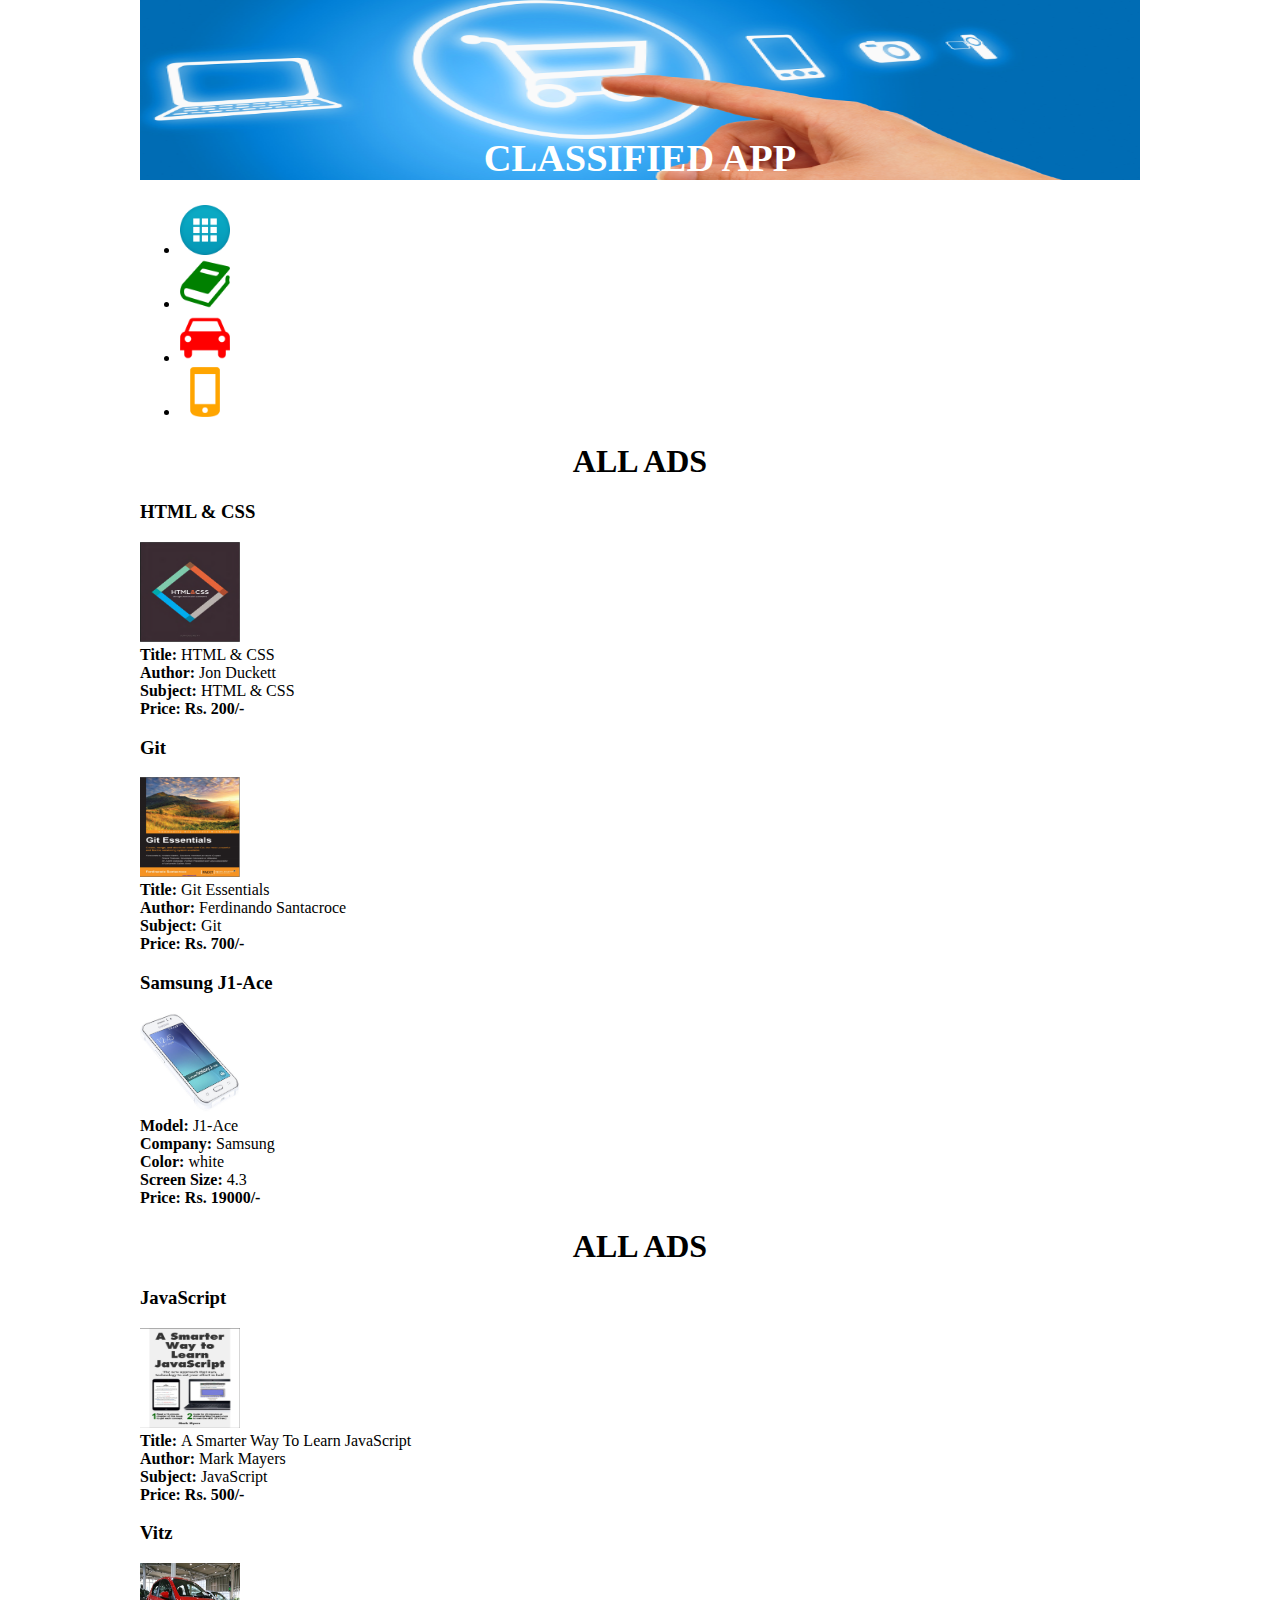
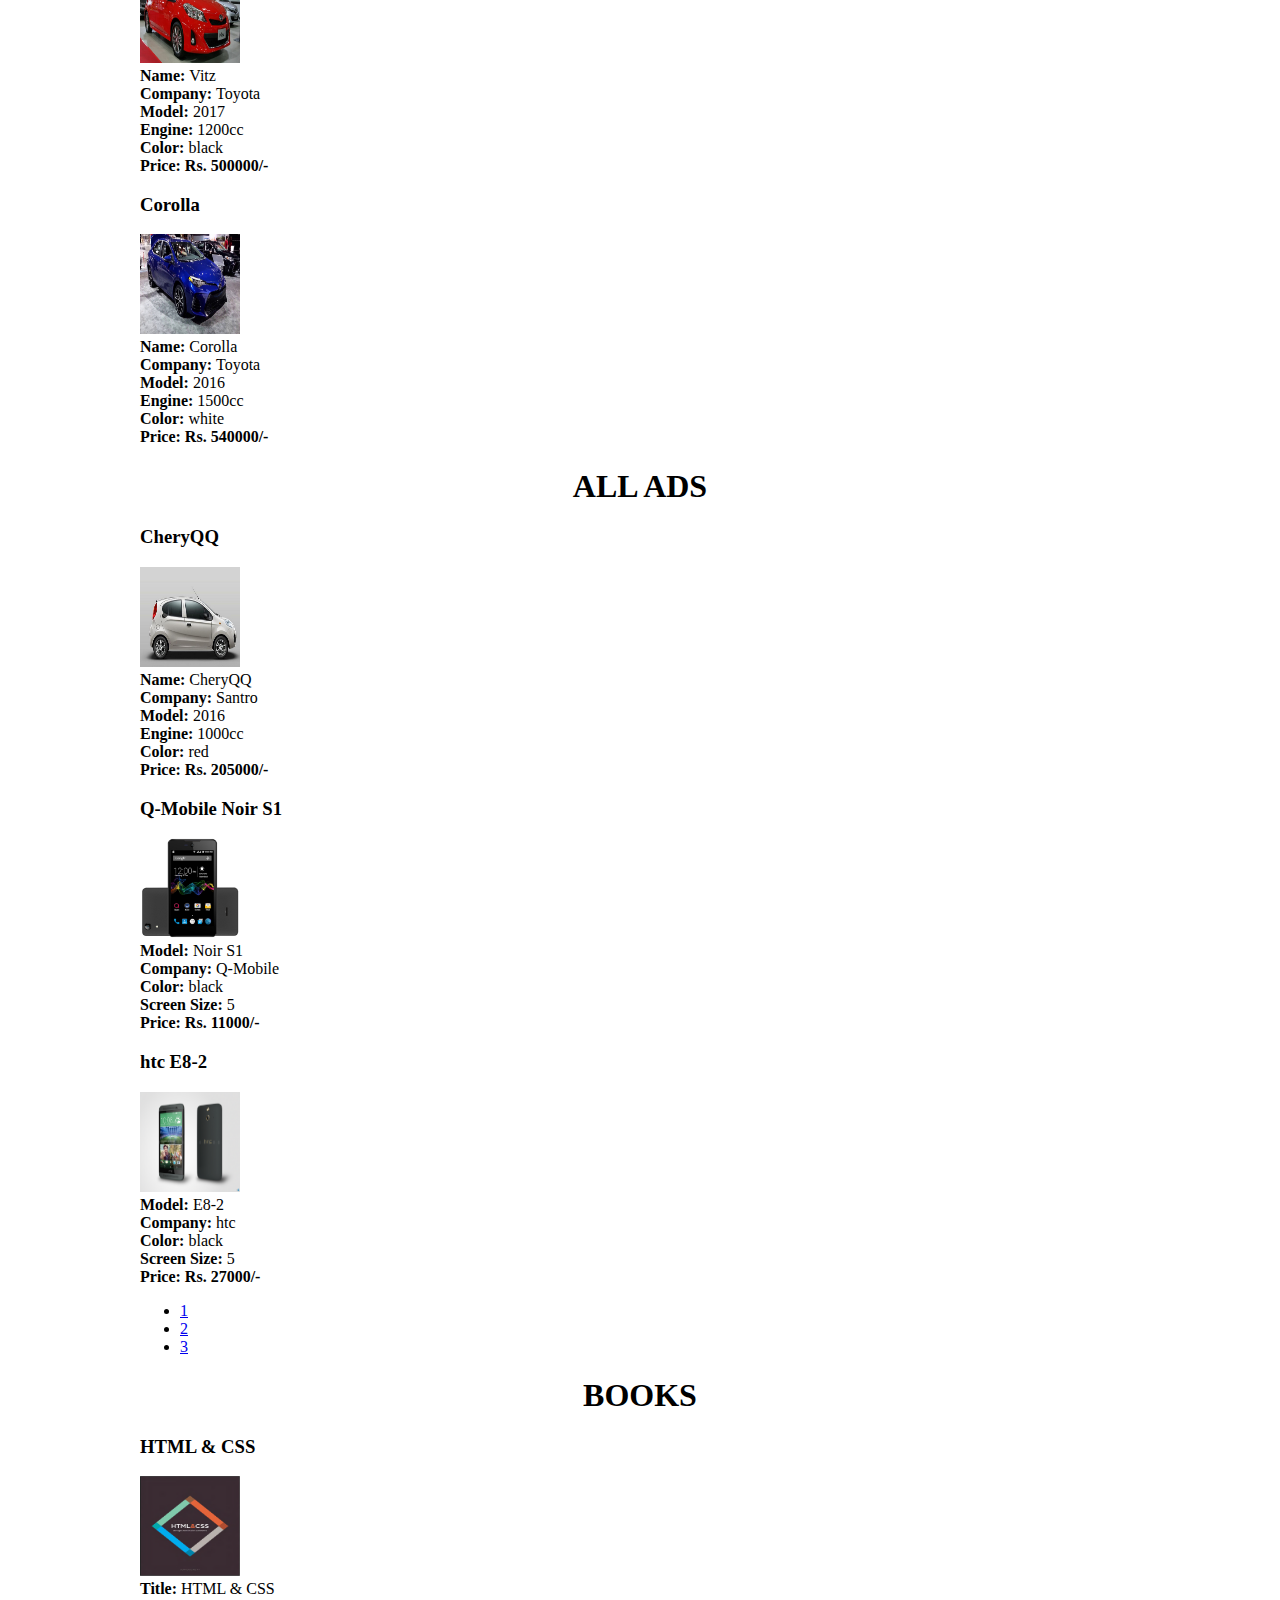
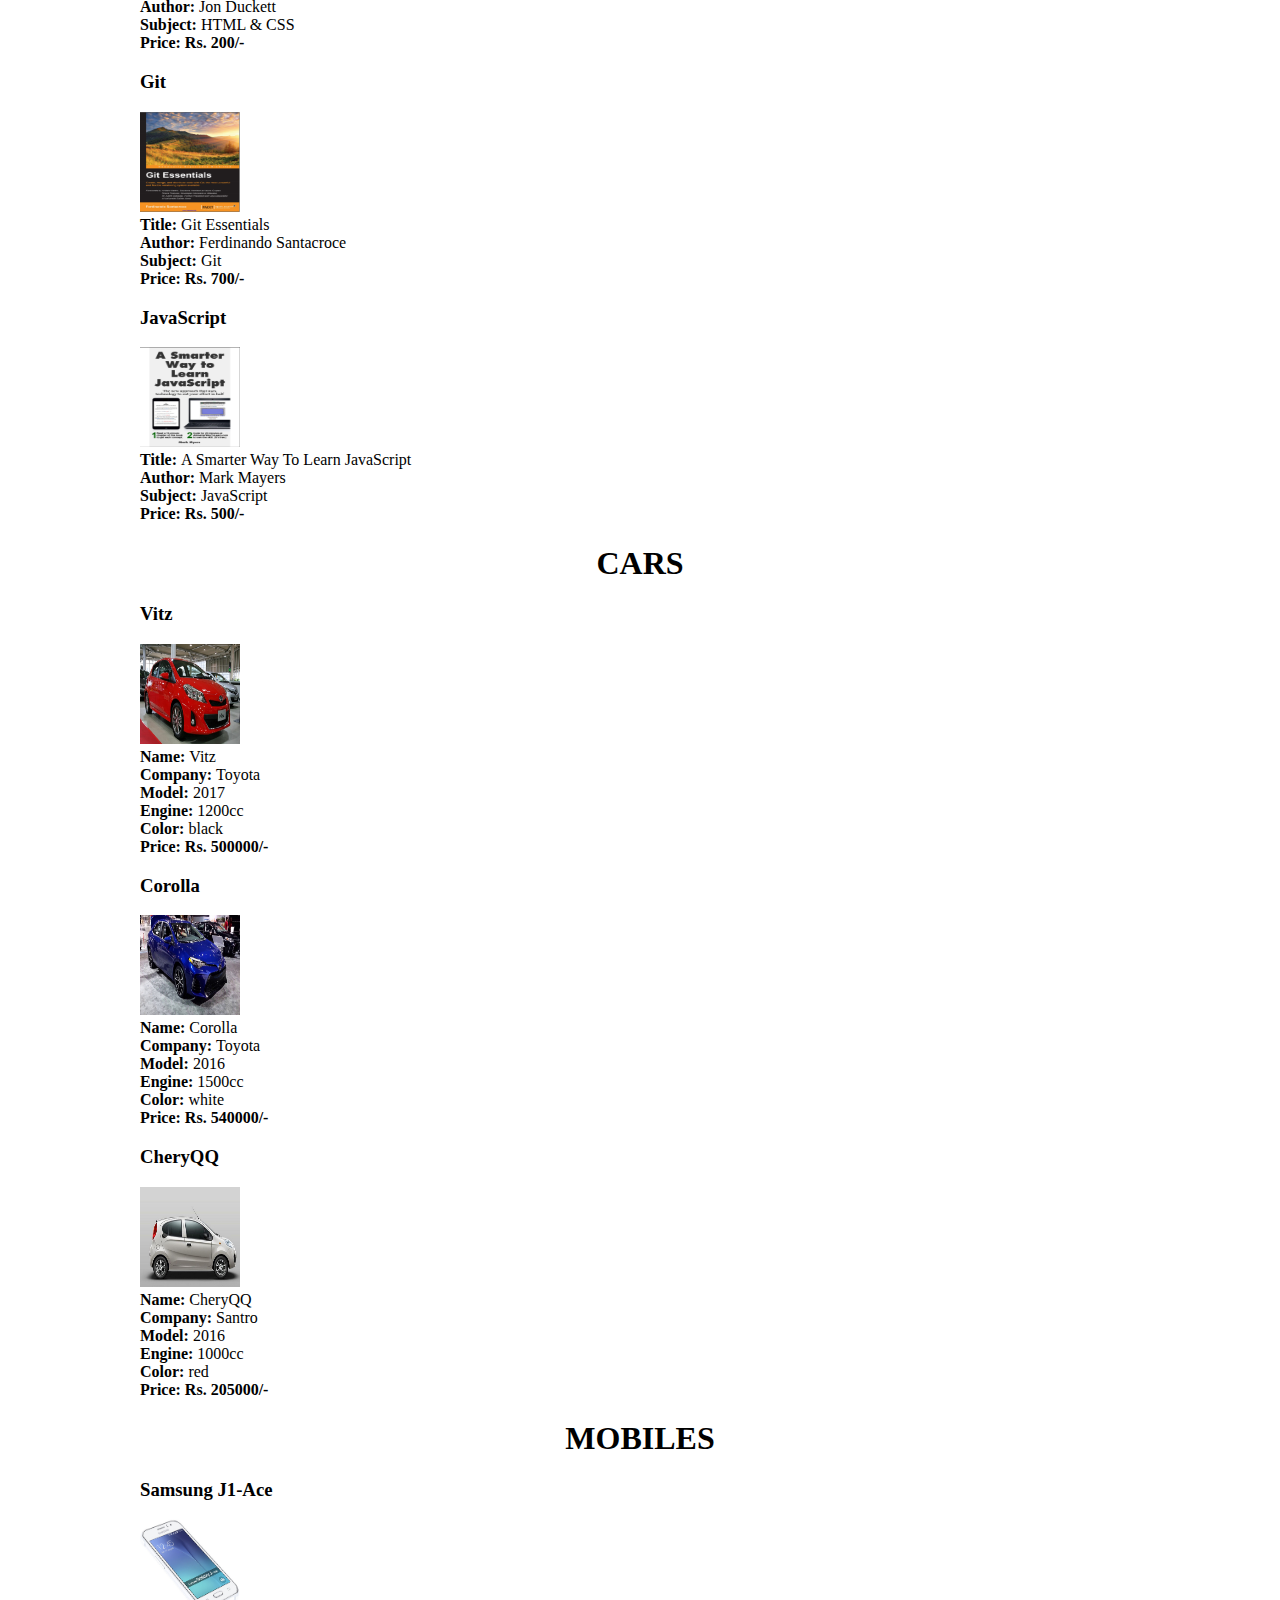
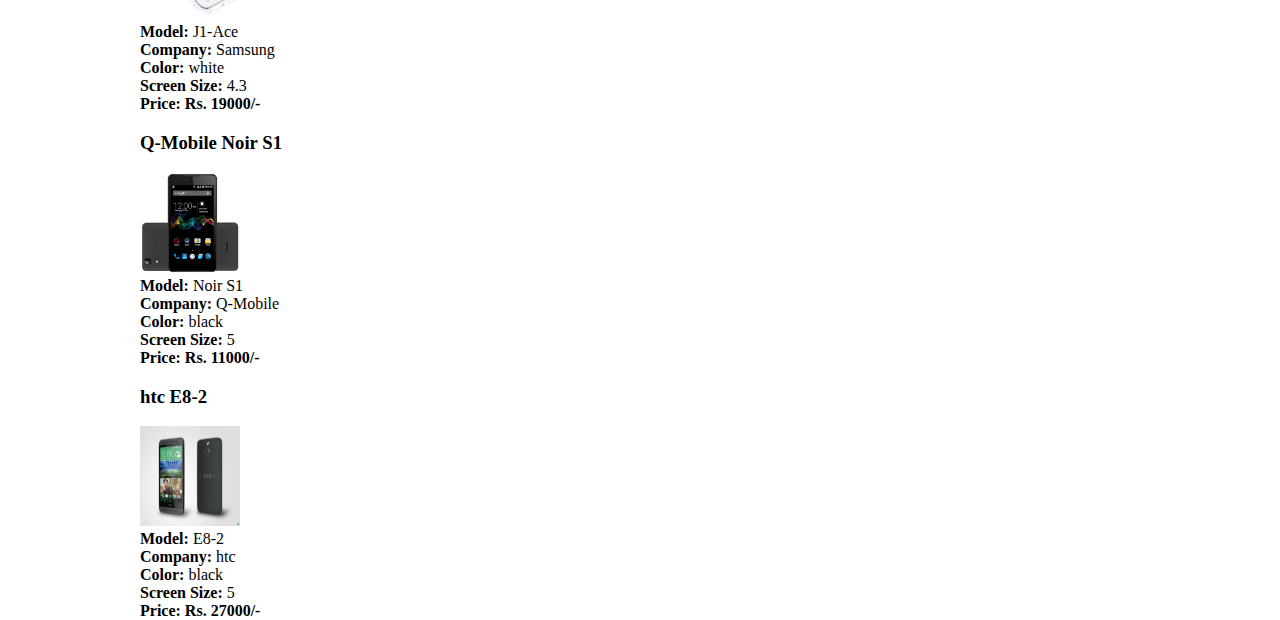
<file: public/oldIndex.html>
<!DOCTYPE html>
<html>
    <head>
        <title> Classified App </title>
        <meta charset="UTF-08" />
        <meta name="viewport" content="width=device-width, initial-scale=1"> <!--To ensure proper rendering and touch zooming, using meta tag-->
        <script src="https://ajax.googleapis.com/ajax/libs/jquery/1.12.0/jquery.min.js"></script>
        
<!--firebase cdn for deployment-->
        <script src='https://cdn.firebase.com/js/client/2.4.2/firebase.js'>
            var Firebase = require("firebase");
        </script>

<!-- bootstrap cdn links -->
        <!-- Latest compiled and minified CSS -->
        <link rel="stylesheet" href="https://maxcdn.bootstrapcdn.com/bootstrap/3.3.6/css/bootstrap.min.css" integrity="sha384-1q8mTJOASx8j1Au+a5WDVnPi2lkFfwwEAa8hDDdjZlpLegxhjVME1fgjWPGmkzs7" crossorigin="anonymous">

        <!-- Latest compiled and minified JavaScript -->
        <script src="https://maxcdn.bootstrapcdn.com/bootstrap/3.3.6/js/bootstrap.min.js" integrity="sha384-0mSbJDEHialfmuBBQP6A4Qrprq5OVfW37PRR3j5ELqxss1yVqOtnepnHVP9aJ7xS" crossorigin="anonymous"></script>
<!-- bootstrap cdn links ended -->

        <script src="https://cdn.firebase.com/js/client/2.2.1/firebase.js"></script>
        <script src='https://ajax.googleapis.com/ajax/libs/jquery/1.11.1/jquery.min.js'></script>
 
        <link href="design.css" type="text/css" rel="stylesheet" /><!-- css file linked -->
    </head>

    <body class="scaffolding.less" data-spy="scroll" data-target=".navbar" data-offset="50">
        <div class="container-fluid">
<!--Jumbotron from bootstrap-->
        <div class="jumbotron"> 
            <br /><br /><br /><br /><br />
            <h1>Classified App</h1>
        </div> 
<!-- /.Jumbotron -->

<!-- Navigation Tabs-->     
        <div>
            <ul class="nav nav-tabs" role="tablist">
                <li role="presentation" class="active">
                    <a href="#all" aria-controls="all" role="tab" data-toggle="tab">
                        <img src="Images/all.png" alt="all" class="img-responsive center-block" />
                    </a>
                </li>
                <li role="presentation">
                    <a href="#books" aria-controls="books" role="tab" data-toggle="tab">
                        <img src="Images/b1.png" alt="books" class="img-responsive center-block" />
                    </a>
                </li>
                <li role="presentation">
                    <a href="#cars" aria-controls="cars" role="tab" data-toggle="tab">
                        <img src="Images/c6.png" alt="cars" class="img-responsive center-block" />
                    </a>
                </li>
                <li role="presentation">
                    <a href="#mobiles" aria-controls="mobiles" role="tab" data-toggle="tab">
                       <img src="Images/m1.png" alt="mobiles" class="img-responsive center-block" />
                    </a>
                </li>
            </ul>

            <!--Tab Panes-->
            <div class="tab-content">
                <div role="tabpanel" class="tab-pane fade in active" id="all">
                    <div id="p1">
                        <h1> All Ads </h1>
                    </div> 
                    <div id="p2" class="hidden">
                        <h1> All Ads </h1>
                    </div> 
                    <div id="p3" class="hidden">
                        <h1> All Ads </h1>
                    </div>                 
                    <nav aria-label="Page navigation"> <!-- pagination list -->
                        <ul class="pagination">
                            <!--<li><span><span aria-hidden="true">&laquo;</span></span></li>-->
                            <li class="active"><a href="#p1" onclick="activatePage('p1', this);">1</a></li>
                            <li><a href="#p2" onclick="activatePage('p2', this);">2</a></li>
                            <li><a href="#p3" onclick="activatePage('p3', this);">3</a></li>
                            <!--<li><span><span aria-hidden="true">&raquo;</span></span></li>-->
                        </ul>
                    </nav> <!-- /pagination list -->
                </div>
                <div role="tabpanel" class="tab-pane fade" id="books">
                    <h1> Books </h1>
                </div>
                <div role="tabpanel" class="tab-pane fade" id="cars">
                    <h1> Cars </h1>
                </div>
                <div role="tabpanel" class="tab-pane fade" id="mobiles">
                    <h1> Mobiles </h1>
                </div>
            </div>
        </div>
<!--/Navigation Tabs-->
        </div> <!-- /.container-fluid -->

        <!--Javascript generated by typescript transpiler is linked-->
        <script src="oldApp.js"> </script> 
    </body>
</html>
</file>
<file: design.css>
body {
    width: 100%;
    margin: 0 auto;
}
h1 {
    text-transform: uppercase;
    text-align: center;
    vertical-align: baseline;
    font-family: "Old English Text", Georgia, 'Times New Roman', Times, serif;
    /*background-color: rgba(128,128,128,0.25);*/
}
figure img {
    height: 100px;
    width: 100px;
}
.jumbotron {
    background-image: url("Images/bg10.png"); /* 6 8 12 wow*/
    background-size: 100% 100%; /* Image will stretch to cover entire content area */
    background-repeat: no-repeat;
    font-size: larger;
    color: white;
    /*border: 2px solid black;*/
}
li a img {
    height: 50px;
    width: 50px;
}
@media screen and (max-width: 760px) {    /* for small screens<768px, jb screen ziada se ziada 767px ki ho tb */
    body {
        width: 100%;
        margin: 0 0;
    }
    li a img {
        width: 25px;
        height: 25px;
    }
}
@media screen and (min-width: 1000px) { /* for large screens, >1000px */
    body {
        width: 1000px;
        margin: 0 auto;
    }
}
</file>
<file: public/design.css>
body {
    width: 100%;
    margin: 0 auto;
}
h1 {
    text-transform: uppercase;
    text-align: center;
    vertical-align: baseline;
    font-family: "Old English Text", Georgia, 'Times New Roman', Times, serif;
    /*background-color: rgba(128,128,128,0.25);*/
}
figure img {
    height: 100px;
    width: 100px;
}
.jumbotron {
    background-image: url("Images/bg10.png"); /* 6 8 12 wow*/
    background-size: 100% 100%; /* Image will stretch to cover entire content area */
    background-repeat: no-repeat;
    font-size: larger;
    color: white;
    /*border: 2px solid black;*/
}
li a img {
    height: 50px;
    width: 50px;
}
#button {
    margin-left: 46%;
    /*this setting was for #button a element
    margin-left: 52%; 
    margin-top: 20px;*/
}
#button a img {
    width: 150px;
    height: 50px;
}
/*this setting was for #button a element
#button a:hover {
    border-style: inset;
    color: rgb(51,122,183);
    background-color: white;
    border: 2px solid rgb(51,122,183);
}*/
form {
    width: 50%;
    margin-left: auto;
    margin-right: auto;
}
input, select {
    width: 100%;
    padding: 5px;
}
#post {
    width: 100%;
    padding: 10px;
}
#post:hover {
    text-transform: uppercase;
    font-weight: bolder;
}

@media screen and (max-width: 760px) {    /* for small screens<768px, jb screen ziada se ziada 767px ki ho tb */
    body {
        width: 100%;
        margin: 0 0;
    }
    li a img {
        width: 25px;
        height: 25px;
    }
    form {
        width: 100%;
    }
    #button {
        margin-left: 0 !important;
    }
    #button a img {
        height: 25px;
        width: 50px;
    }
}
@media screen and (min-width: 1000px) { /* for large screens, >1000px */
    body {
        width: 1000px;
        margin: 0 auto;
    }
}
</file>
